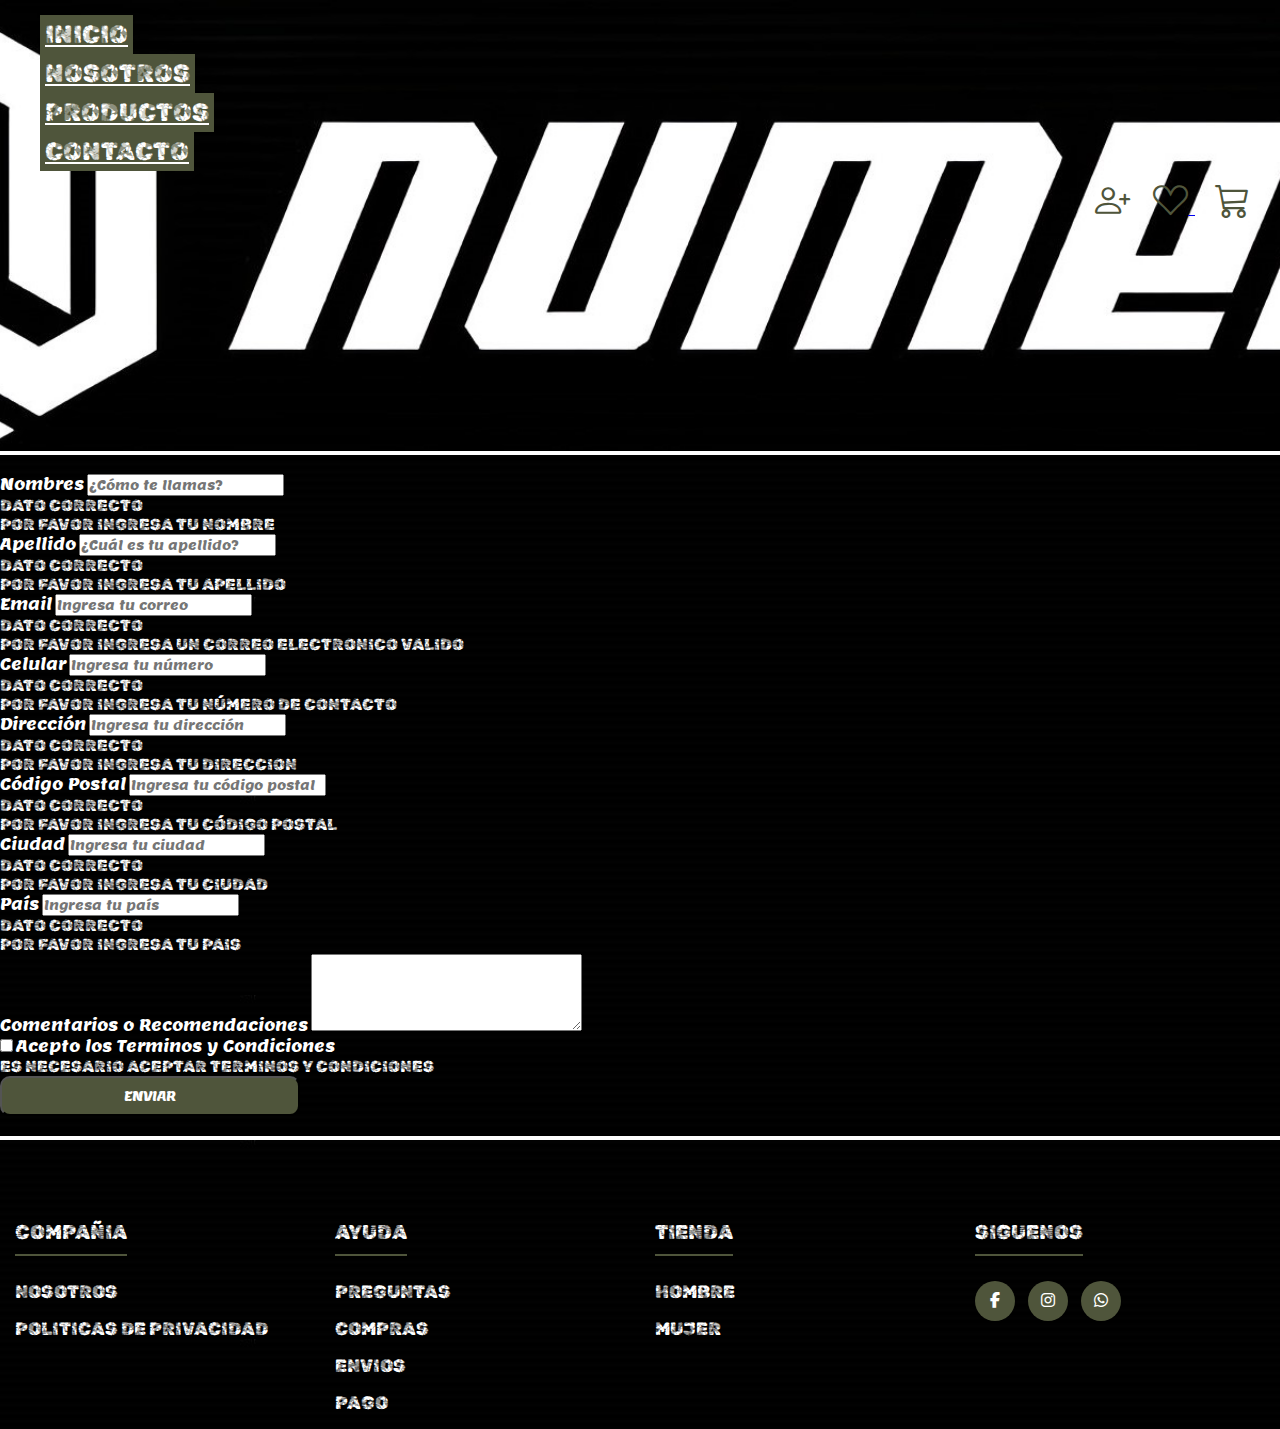
<file: contacto.html>
<!DOCTYPE html>
<html lang="es">

<head>
  <meta charset="UTF-8" />
  <meta name="viewport" content="width=device-width, initial-scale=1.0" />
  <meta name="description" content="Tienda de ropa para deportes de AVENTURA" />
  <meta name="keywords" content="ciclismo, montaña, treking, trail, running" />
  <meta name="author" content="Vicente Nenger" />
  <link href="https://cdn.jsdelivr.net/npm/bootstrap@5.3.2/dist/css/bootstrap.min.css" rel="stylesheet"
    integrity="sha384-T3c6CoIi6uLrA9TneNEoa7RxnatzjcDSCmG1MXxSR1GAsXEV/Dwwykc2MPK8M2HN" crossorigin="anonymous" />
  <link rel="stylesheet" href="css/index.css" />
  <link rel="stylesheet" href="productos.html" />
  <link rel="stylesheet" href="https://cdn.jsdelivr.net/npm/bootstrap-icons@1.11.3/font/bootstrap-icons.min.css" />
  <link rel="stylesheet" href="https://cdnjs.cloudflare.com/ajax/libs/font-awesome/6.2.1/css/all.min.css" />
  <link rel="preconnect" href="https://fonts.googleapis.com" />
  <link rel="preconnect" href="https://fonts.gstatic.com" crossorigin />
  <link href="https://fonts.googleapis.com/css2?family=Rubik+Maps&display=swap" rel="stylesheet" />

  <link href="https://fonts.googleapis.com/css2?family=Lemon&display=swap" rel="stylesheet" />
  <title>CONTACTO</title>
  <link rel="icon" href="imagenes/logo.png" />
</head>

<body class="modoResponsiv form_Contacto">
  <div class="container-fluid contenedor">
    <header>
      <div class="row">
        <div class="col btns-navegacion">
          <ul class="nav nav-pills">
            <li class="nav-item">
              <a class="nav-link inicio-header" aria-current="page" href="index.html">INICIO</a>
            </li>
            <li class="nav-item">
              <a class="nav-link inicio-header" aria-current="page" href="nosotros.html">NOSOTROS</a>
            </li>
            <li class="nav-item">
              <a class="nav-link inicio-header" aria-current="page" href="productos.html">PRODUCTOS</a>
            </li>
            <li class="nav-item">
              <a class="nav-link inicio-header" aria-current="page" href="contacto.html">CONTACTO</a>
            </li>
          </ul>
        </div>
        <div class="col columna-iconos">
          <a href="#" class="btn"><i class="bi bi-person-plus iconos"></i></a>
          <a href="productos.html#pills-contact-tab" class="btn"><i class="bi bi-suit-heart iconos"> </i></a>
          <a href="productos.html#pills-contact-tab" class="btn"><i class="bi bi-cart3 iconos"></i></a>
        </div>
      </div>
      <br /><br /><br /><br /><br /><br /><br /><br /><br /><br /><br /><br />
    </header>
  </div>
  <hr class="hrr" />
  <div class="container">
    <br />
    <form class="row g-3 mt-3 needs-validation" id="form" novalidate action="php/registro.php" method="post">
        <div class="col-6">
          <label for="nameId" class="form-label">Nombres</label>
          <input type="text" class="form-control" id="nameId" placeholder="¿Cómo te llamas?" required>
          <div class="valid-feedback">
            DATO CORRECTO
          </div>
          <div class="invalid-feedback">
            POR FAVOR INGRESA TU NOMBRE
          </div>
        </div>
        <div class="col-6">
          <label for="lastNameId" class="form-label">Apellido</label>
          <input type="text" class="form-control" id="lastNameId" placeholder="¿Cuál es tu apellido?" required>
          <div class="valid-feedback">
            DATO CORRECTO
          </div>
          <div class="invalid-feedback">
            POR FAVOR INGRESA TU APELLIDO
          </div>
        </div>
      <div class="col-6">
        <label for="emailImput" class="form-label">Email</label>
        <input type="email" class="form-control" id="emailImput" placeholder="Ingresa tu correo" required>
        <div class="valid-feedback">
          DATO CORRECTO
        </div>
        <div class="invalid-feedback">
          POR FAVOR INGRESA UN CORREO ELECTRONICO VALIDO
        </div>
      </div>
      <div class="col-6">
        <label for="inputPhone" class="form-label">Celular</label>
        <input type="text" inputmode="numeric" class="form-control" id="inputPhone" placeholder="Ingresa tu número" required>
        <div class="valid-feedback">
          DATO CORRECTO
        </div>
        <div class="invalid-feedback">
          POR FAVOR INGRESA TU NÚMERO DE CONTACTO
        </div>
      </div>

      <!-- <div class="col-6">
        <label for="inputPass" class="form-label">Contraseña</label>
        <input type="password" class="form-control" id="inputPass" placeholder="Ingresa tu contraseña" required>
        <div class="valid-feedback">
          DATO CORRECTO
        </div>
        <div class="invalid-feedback">
          POR FAVOR INGRESA TU CONTRASEÑA
        </div>
      </div> -->

      <div class="col-8">
        <label for="inputAddress" class="form-label">Dirección</label>
        <input type="text" class="form-control" id="inputAddress" placeholder="Ingresa tu dirección" required>
        <div class="valid-feedback">
          DATO CORRECTO
        </div>
        <div class="invalid-feedback">
          POR FAVOR INGRESA TU DIRECCION
        </div>
      </div>
      <div class="col-4">
        <label for="postalCodeInput" class="form-label">Código Postal</label>
        <input type="text" class="form-control" id="postalCodeInput" placeholder="Ingresa tu código postal" required>
        <div class="valid-feedback">
          DATO CORRECTO
        </div>
        <div class="invalid-feedback">
          POR FAVOR INGRESA TU CÓDIGO POSTAL
        </div>
      </div>
      <div class="col-6">
        <label for="cityInput" class="form-label">Ciudad</label>
        <input type="text" class="form-control" id="cityInput" placeholder="Ingresa tu ciudad" required>
        <div class="valid-feedback">
          DATO CORRECTO
        </div>
        <div class="invalid-feedback">
          POR FAVOR INGRESA TU CIUDAD
        </div>
      </div>
      
      <div class="col-6">
        <label for="countryInput" class="form-label">País</label>
        <input type="text" class="form-control" id="countryInput" placeholder="Ingresa tu país" required>
        <div class="valid-feedback">
          DATO CORRECTO
        </div>
        <div class="invalid-feedback">
          POR FAVOR INGRESA TU PAIS
        </div>
      </div>
      <div class="col-12">
        <label for="id-comentario" class="form-label">Comentarios o Recomendaciones</label>
        <textarea class="form-control" name="comentario" id="id-comentario" cols="30" rows="5"></textarea>
      </div>
      <div class="col-12">
        <div class="form-check">
          <input type="checkbox" id="checkTerms" class="form-check-input" required>
          <label for="checkTerms" class="form-check-label">Acepto los Terminos y Condiciones</label>
          <div class="invalid-feedback">
            ES NECESARIO ACEPTAR TERMINOS Y CONDICIONES
          </div>
        </div>
      </div>
      <div class="col-12 text-center efectoBoton">
        <button class="btnRegistro" type="submit" btn>ENVIAR</button>
        <p class="warnings" id="warnings"></p>
      </div>

    </form>
  </div>
  <hr class="hrr" />
  <footer class="footer">
    <div class="container">
      <div class="footer-row">
        <div class="footer-links">
          <h4>COMPAÑIA</h4>
          <ul>
            <li><a href="nosotros.html">NOSOTROS</a></li>
            <li><a href="#">POLITICAS DE PRIVACIDAD</a></li>
          </ul>
        </div>
        <div class="footer-links">
          <h4>AYUDA</h4>
          <ul>
            <li><a href="#">PREGUNTAS</a></li>
            <li><a href="productos.html#pills-contact-tab">COMPRAS</a></li>
            <li><a href="productos.html#pills-contact-tab">ENVIOS</a></li>
            <li><a href="productos.html#pills-contact-tab">PAGO</a></li>
          </ul>
        </div>
        <div class="footer-links">
          <h4>TIENDA</h4>
          <ul>
            <li><a href="productos.html#pills-home">HOMBRE</a></li>
            <li><a href="productos.html#pills-profile">MUJER</a></li>
          </ul>
        </div>
        <div class="footer-links">
          <h4>SIGUENOS</h4>
          <div class="social-link">
            <a href="https://www.facebook.com/profile.php?id=100063864286282&sk=about" target="_blank"><i
                class="fab fa-facebook-f"></i></a>
            <a href="https://www.instagram.com/numer.ec/" target="_blank"><i class="fab fa-instagram"></i></a>
            <a href="https://l.instagram.com/?u=https%3A%2F%2Fwa.me%2Fmessage%2F7Y6NNTHI5RRBN1&e=AT0q6fGFPYic83v6DVnCbpazVDZxyBChgMNSCViIiKbcQ8EnKEE_HDXO6aim-BPTQ4krymWrbzyuv9LQ9hT5iGstEb87url6wVJ1gQ"
              target="_blank"><i class="fab fa-whatsapp"></i></a>
          </div>
        </div>
      </div>
    </div>
  </footer>
  <script src="https://cdn.jsdelivr.net/npm/bootstrap@5.3.2/dist/js/bootstrap.bundle.min.js"
    integrity="sha384-C6RzsynM9kWDrMNeT87bh95OGNyZPhcTNXj1NW7RuBCsyN/o0jlpcV8Qyq46cDfL"
    crossorigin="anonymous"></script>
  <script src="jss/formulario.js"></script>
</body>

</html>
</file>
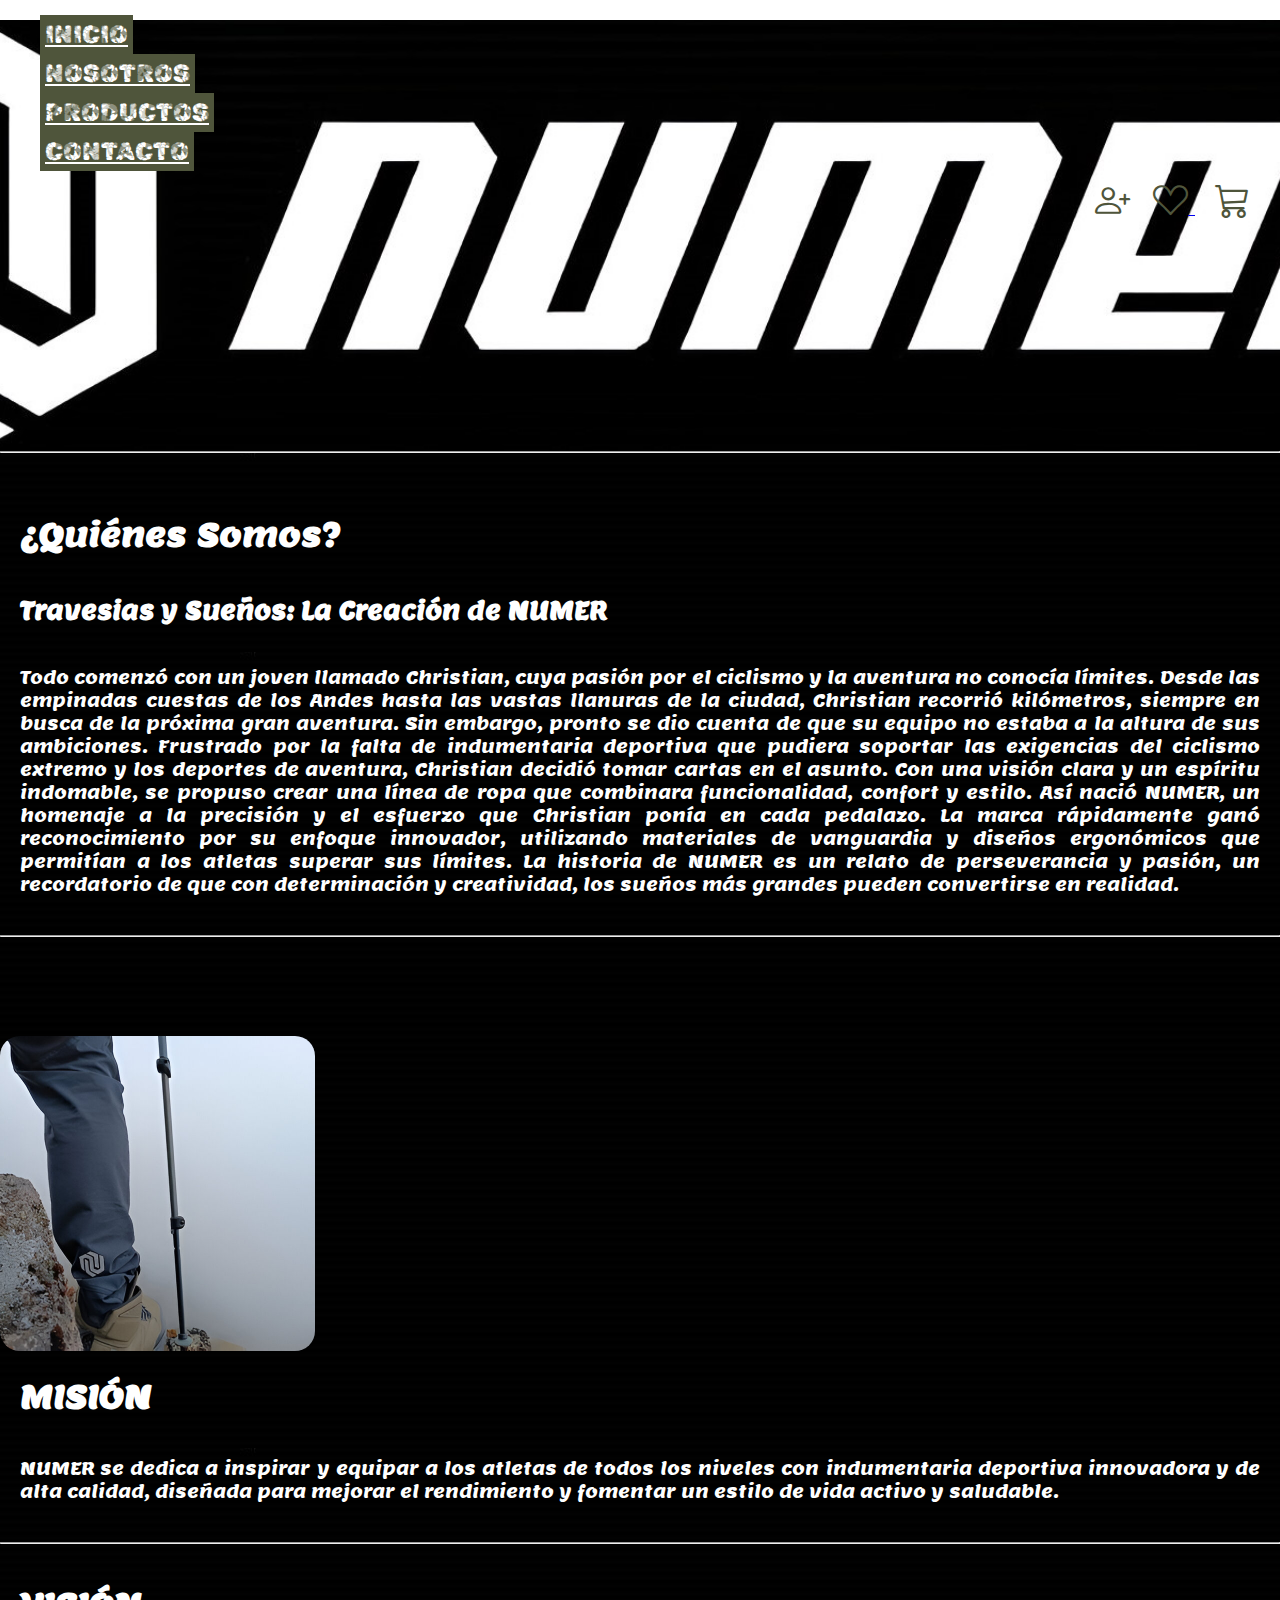
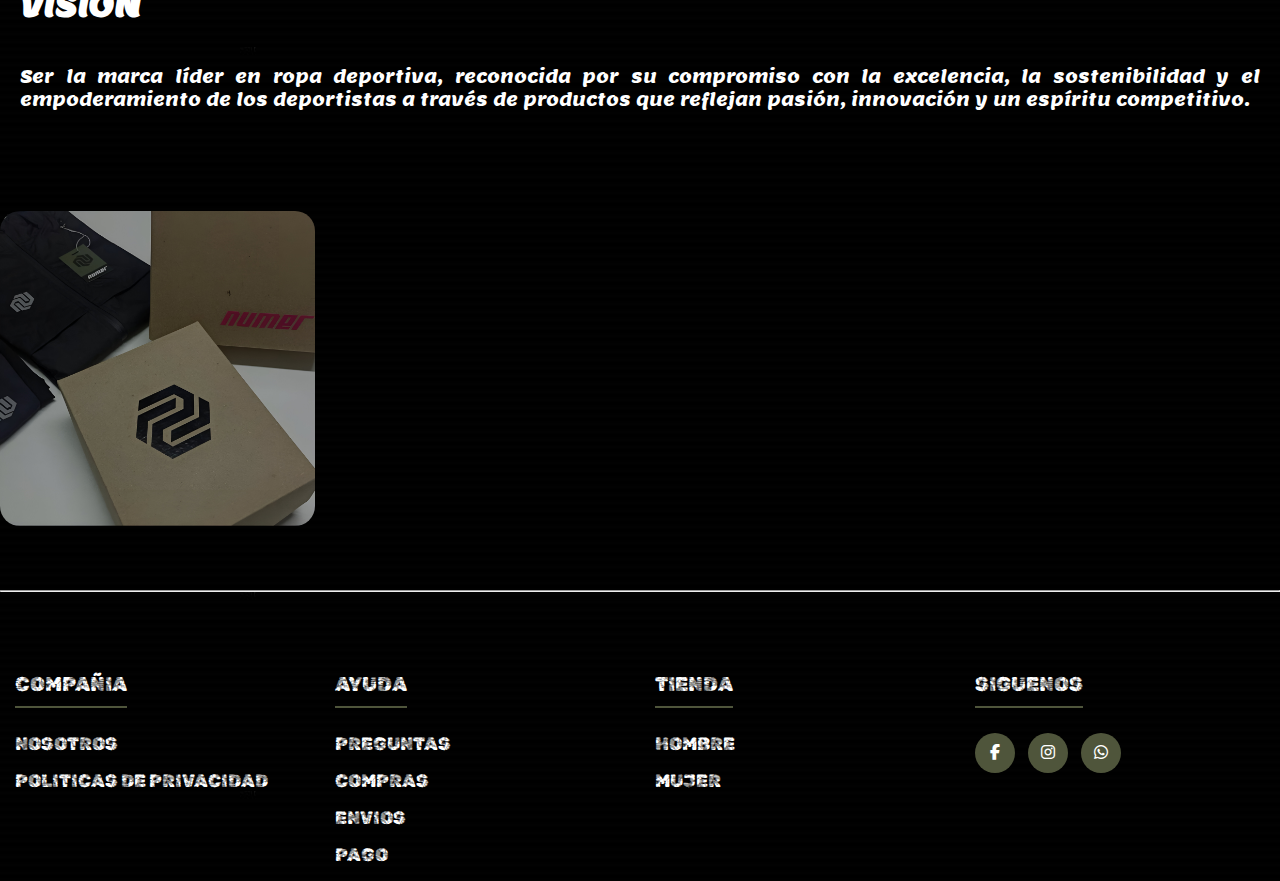
<file: nosotros.html>
<!DOCTYPE html>
<html lang="es">

<head>
    <meta charset="UTF-8" />
    <meta name="viewport" content="width=device-width, initial-scale=1.0" />
    <meta name="description" content="Tienda de ropa para deportes de AVENTURA" />
    <meta name="keywords" content="ciclismo, montaña, treking, trail, running" />
    <meta name="author" content="Vicente Nenger" />
    <link href="https://cdn.jsdelivr.net/npm/bootstrap@5.3.2/dist/css/bootstrap.min.css" rel="stylesheet"
        integrity="sha384-T3c6CoIi6uLrA9TneNEoa7RxnatzjcDSCmG1MXxSR1GAsXEV/Dwwykc2MPK8M2HN" crossorigin="anonymous" />
    <link rel="stylesheet" href="css/index.css" />
    <link rel="stylesheet" href="productos.html">
    <link rel="stylesheet" href="https://cdn.jsdelivr.net/npm/bootstrap-icons@1.11.3/font/bootstrap-icons.min.css" />
    <link rel="stylesheet" href="https://cdnjs.cloudflare.com/ajax/libs/font-awesome/6.2.1/css/all.min.css" />
    <link rel="preconnect" href="https://fonts.googleapis.com" />
    <link rel="preconnect" href="https://fonts.gstatic.com" crossorigin />
    <link href="https://fonts.googleapis.com/css2?family=Rubik+Maps&display=swap" rel="stylesheet" />

    <link href="https://fonts.googleapis.com/css2?family=Lemon&display=swap" rel="stylesheet" />
    <title>NOSOTROS</title>
    <link rel="icon" href="imagenes/logo.png">
</head>

<body>
    <div class="container-fluid contenedor">
        <header>
            <div class="row">
                <div class="col btns-navegacion">
                    <ul class="nav nav-pills">
                        <li class="nav-item">
                            <a class="nav-link inicio-header" aria-current="page" href="index.html">INICIO</a>
                        </li>
                        <li class="nav-item">
                            <a class="nav-link inicio-header" aria-current="page" href="nosotros.html">NOSOTROS</a>
                        </li>
                        <li class="nav-item">
                            <a class="nav-link inicio-header" aria-current="page" href="productos.html">PRODUCTOS</a>
                        </li>
                        <li class="nav-item">
                            <a class="nav-link inicio-header" aria-current="page" href="contacto.html">CONTACTO</a>
                        </li>
                    </ul>
                </div>
                <div class="col columna-iconos">
                    <a href="#" class="btn"><i class="bi bi-person-plus iconos"></i></a>
                    <a href="productos.html#pills-contact-tab" class="btn"><i class="bi bi-suit-heart iconos"> </i></a>
                    <a href="productos.html#pills-contact-tab" class="btn"><i class="bi bi-cart3 iconos"></i></a>
                </div>
            </div>
            <br /><br /><br /><br /><br /><br /><br /><br /><br /><br /><br /><br>
        </header>
    </div>
    <hr />
    <section class="nosotros" style="color: white">
        <h1 class="text-center  textohistoria" style="padding-top:60px;">¿Quiénes Somos?</h1>
        <div class="container misionvision">
            <div class="row">
                <div class="col-12">
                    <h2 class="textohistoria">
                        Travesias y Sueños: La Creación de NUMER
                    </h2>

                    <p style="font-size: 18px; text-align: justify" class="textohistoria">
                        Todo comenzó con un joven llamado Christian, cuya pasión por el
                        ciclismo y la aventura no conocía límites. Desde las empinadas
                        cuestas de los Andes hasta las vastas llanuras de la ciudad,
                        Christian recorrió kilómetros, siempre en busca de la próxima gran
                        aventura. Sin embargo, pronto se dio cuenta de que su equipo no
                        estaba a la altura de sus ambiciones. Frustrado por la falta de
                        indumentaria deportiva que pudiera soportar las exigencias del
                        ciclismo extremo y los deportes de aventura, Christian decidió
                        tomar cartas en el asunto. Con una visión clara y un espíritu
                        indomable, se propuso crear una línea de ropa que combinara
                        funcionalidad, confort y estilo. Así nació NUMER, un homenaje a la
                        precisión y el esfuerzo que Christian ponía en cada pedalazo. La
                        marca rápidamente ganó reconocimiento por su enfoque innovador,
                        utilizando materiales de vanguardia y diseños ergonómicos que
                        permitían a los atletas superar sus límites. La historia de NUMER
                        es un relato de perseverancia y pasión, un recordatorio de que con
                        determinación y creatividad, los sueños más grandes pueden
                        convertirse en realidad.
                    </p>
                </div>
            </div>
        </div>
        <br />
        <hr style="color: white;" /><br />
        <section class="container misionvision">
            <div class="row">
                <div class="col-4">
                    <img class="img-fluid imagenesnosotros" src="imagenes/img13.jpeg" alt="img" width="315"
                        height="315">
                </div>
                <div class="col-8">
                    <h1 class="text-center textohistoria">MISIÓN</h1>
                    <p style="font-size: 18px; text-align: justify" class="textohistoria">
                        NUMER se dedica a inspirar y equipar a los atletas de todos los
                        niveles con indumentaria deportiva innovadora y de alta calidad,
                        diseñada para mejorar el rendimiento y fomentar un estilo de vida
                        activo y saludable.
                    </p>
                </div>
            </div>
            <br />
            <hr style="color: white;" /><br />
            <div class="row" style="padding-bottom:60px;">
                <div class="col-8">
                    <h1 class="text-center  textohistoria">VISIÓN</h1>
                    <p style="font-size: 18px; text-align: justify" class="textohistoria">
                        Ser la marca líder en ropa deportiva, reconocida por su compromiso
                        con la excelencia, la sostenibilidad y el empoderamiento de los
                        deportistas a través de productos que reflejan pasión, innovación
                        y un espíritu competitivo.
                    </p>
                </div>
                <div class="col-4">
                    <img class=" img-fluid imagenesnosotros" src="imagenes/img15.jpeg" alt="img" width="315"
                        height="315">
                </div>
            </div>
        </section>
    </section>

    <hr />
    <footer class="footer">
        <div class="container">
            <div class="footer-row">
                <div class="footer-links">
                    <h4>COMPAÑIA</h4>
                    <ul>
                        <li><a href="nosotros.html">NOSOTROS</a></li>
                        <li><a href="#">POLITICAS DE PRIVACIDAD</a></li>
                    </ul>
                </div>
                <div class="footer-links">
                    <h4>AYUDA</h4>
                    <ul>
                        <li><a href="#">PREGUNTAS</a></li>
                        <li><a href="productos.html#pills-contact-tab">COMPRAS</a></li>
                        <li><a href="productos.html#pills-contact-tab">ENVIOS</a></li>
                        <li><a href="productos.html#pills-contact-tab">PAGO</a></li>
                    </ul>
                </div>
                <div class="footer-links">
                    <h4>TIENDA</h4>
                    <ul>
                        <li><a href="productos.html#pills-home">HOMBRE</a></li>
                        <li><a href="productos.html#pills-profile">MUJER</a></li>
                    </ul>
                </div>
                <div class="footer-links">
                    <h4>SIGUENOS</h4>
                    <div class="social-link">
                        <a href="https://www.facebook.com/profile.php?id=100063864286282&sk=about" target="_blank"><i
                                class="fab fa-facebook-f"></i></a>
                        <a href="https://www.instagram.com/numer.ec/" target="_blank"><i
                                class="fab fa-instagram"></i></a>
                        <a href="https://l.instagram.com/?u=https%3A%2F%2Fwa.me%2Fmessage%2F7Y6NNTHI5RRBN1&e=AT0q6fGFPYic83v6DVnCbpazVDZxyBChgMNSCViIiKbcQ8EnKEE_HDXO6aim-BPTQ4krymWrbzyuv9LQ9hT5iGstEb87url6wVJ1gQ"
                            target="_blank"><i class="fab fa-whatsapp"></i></a>
                    </div>
                </div>
            </div>
        </div>
    </footer>
    <script src="https://cdn.jsdelivr.net/npm/bootstrap@5.3.2/dist/js/bootstrap.bundle.min.js"
        integrity="sha384-C6RzsynM9kWDrMNeT87bh95OGNyZPhcTNXj1NW7RuBCsyN/o0jlpcV8Qyq46cDfL"
        crossorigin="anonymous"></script>
</body>

</html>
</file>
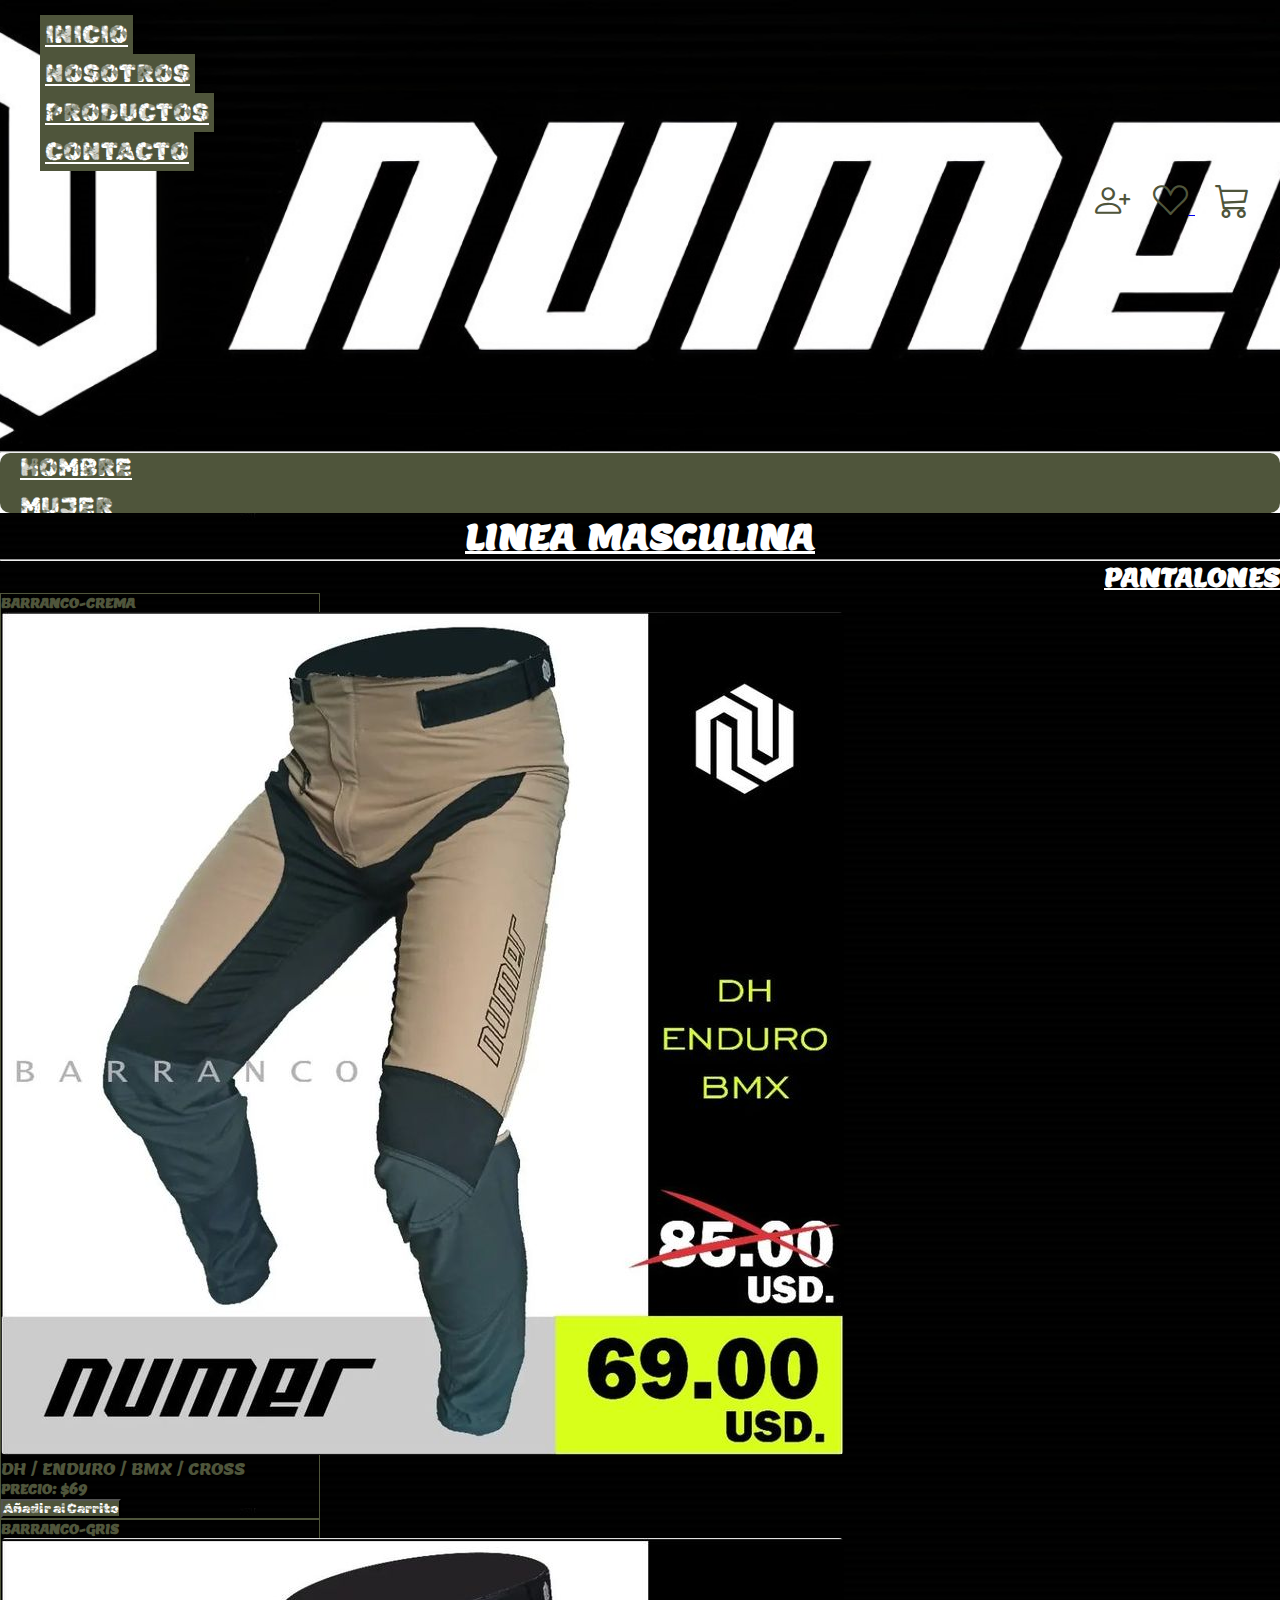
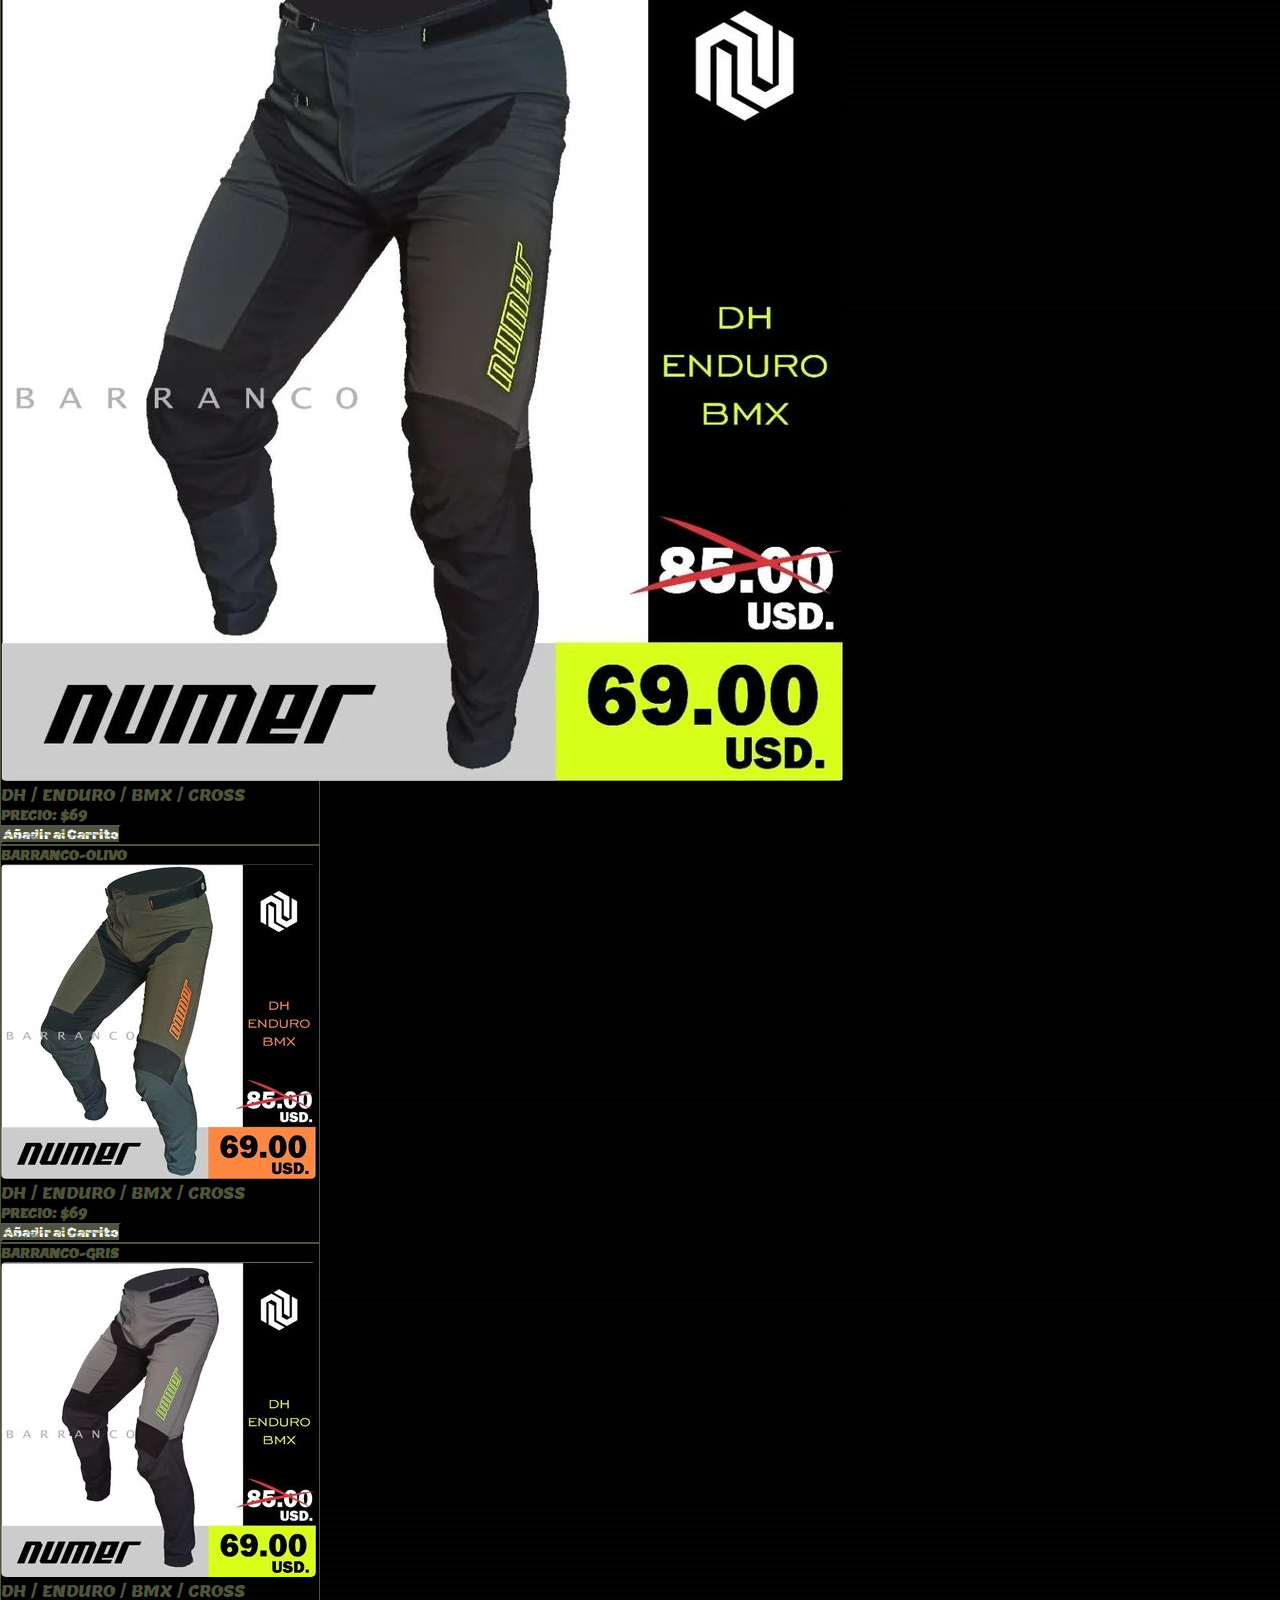
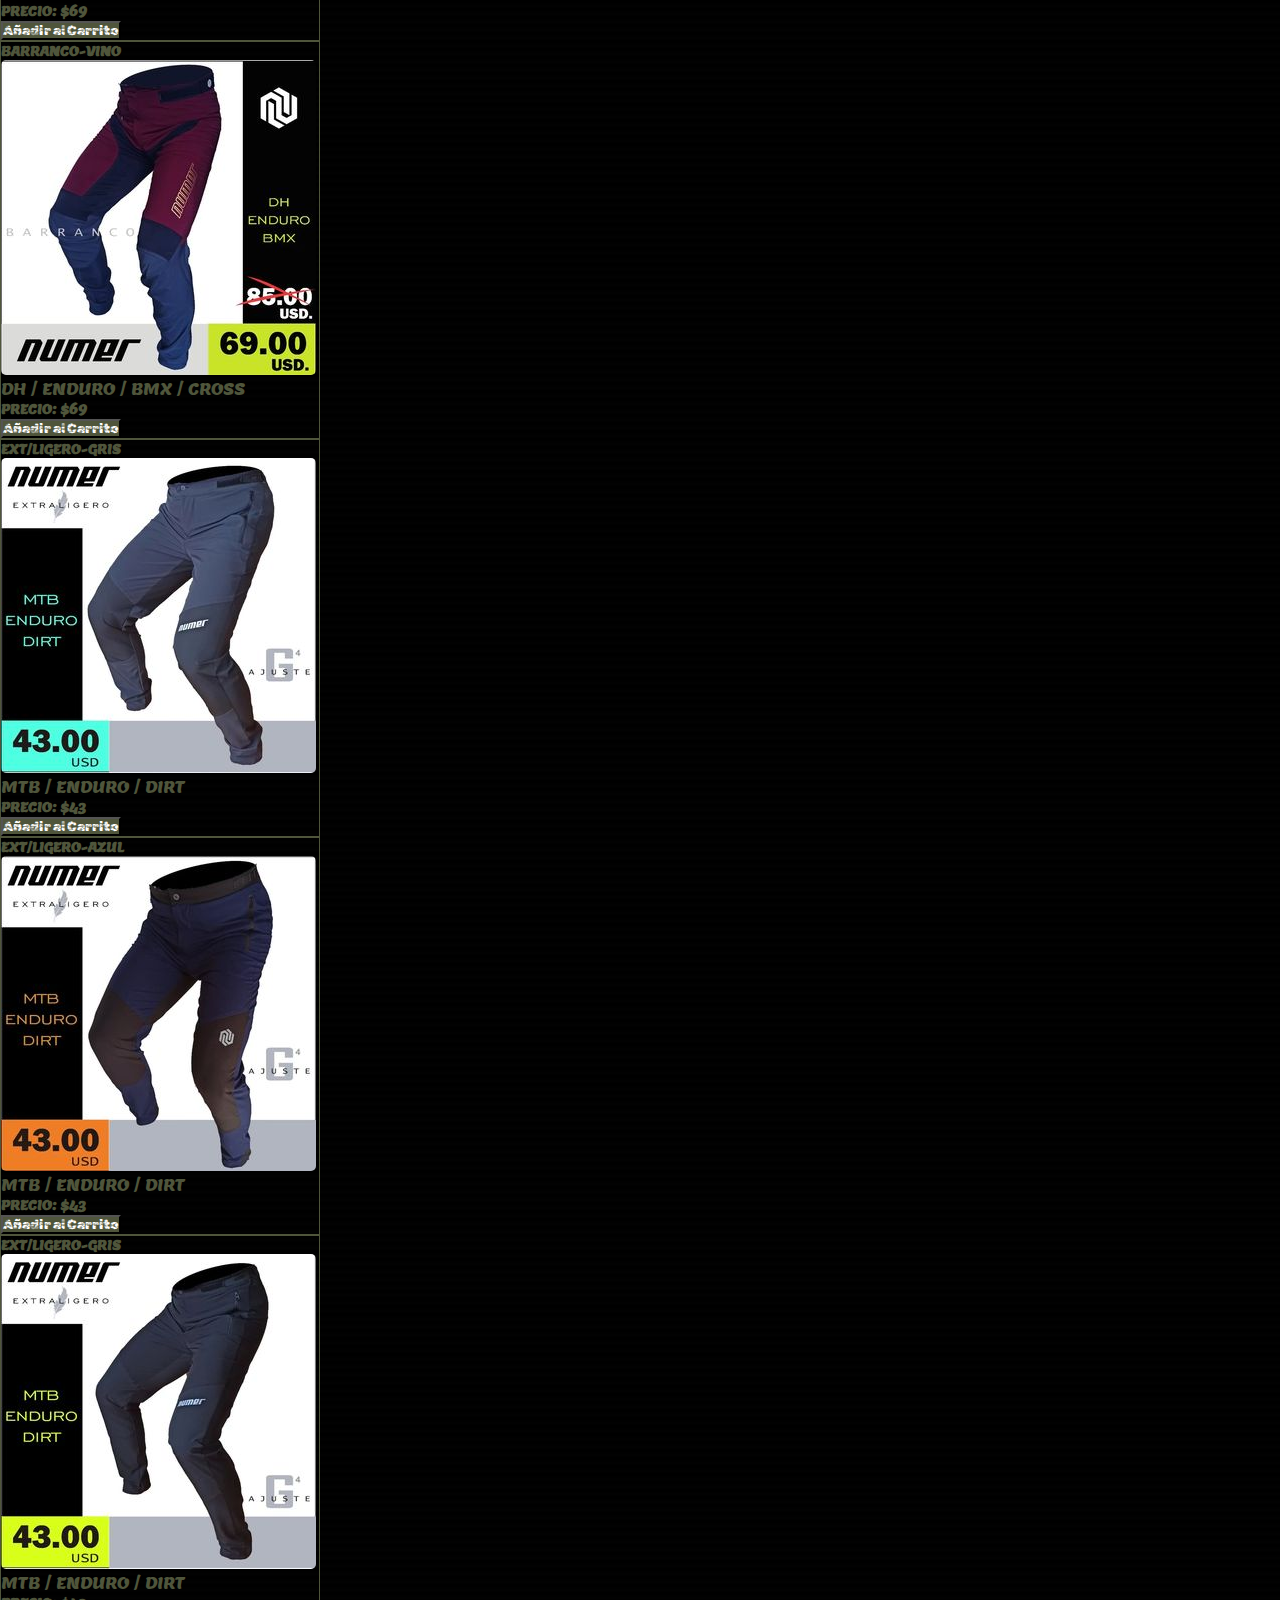
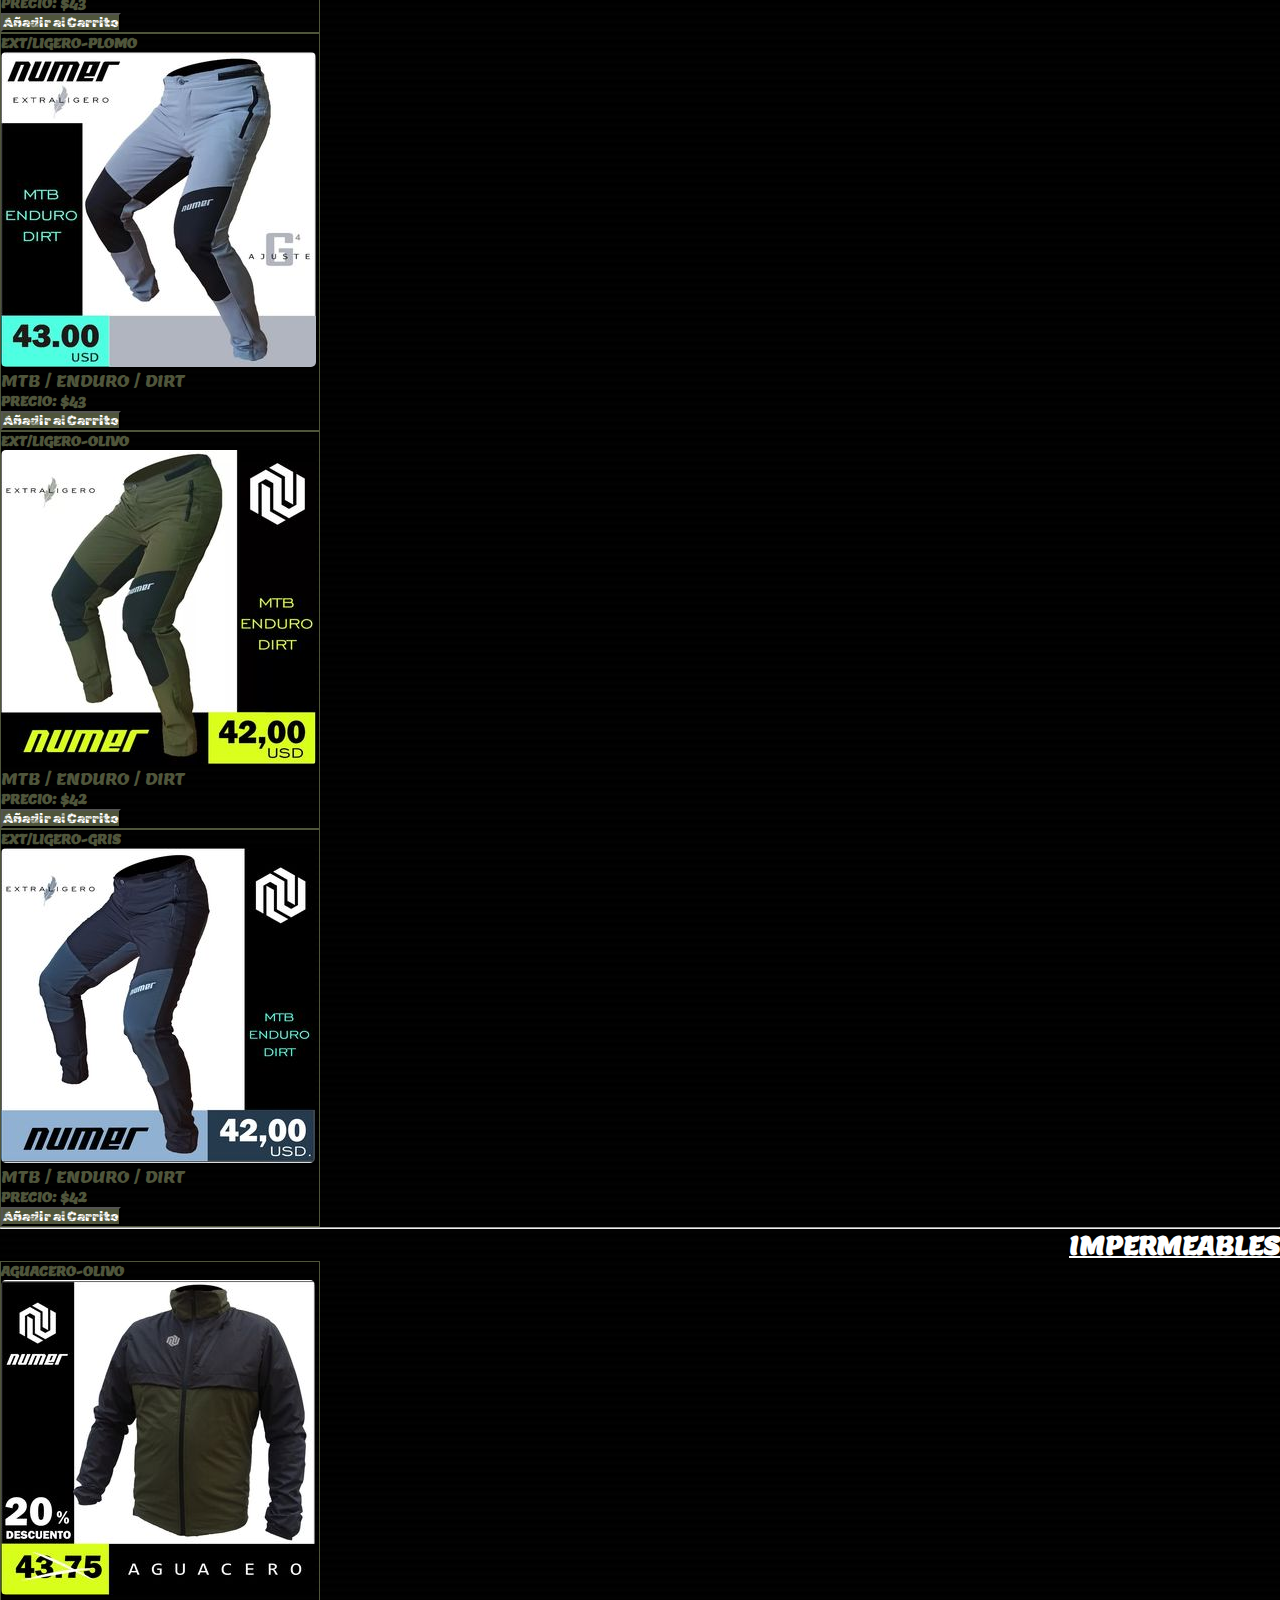
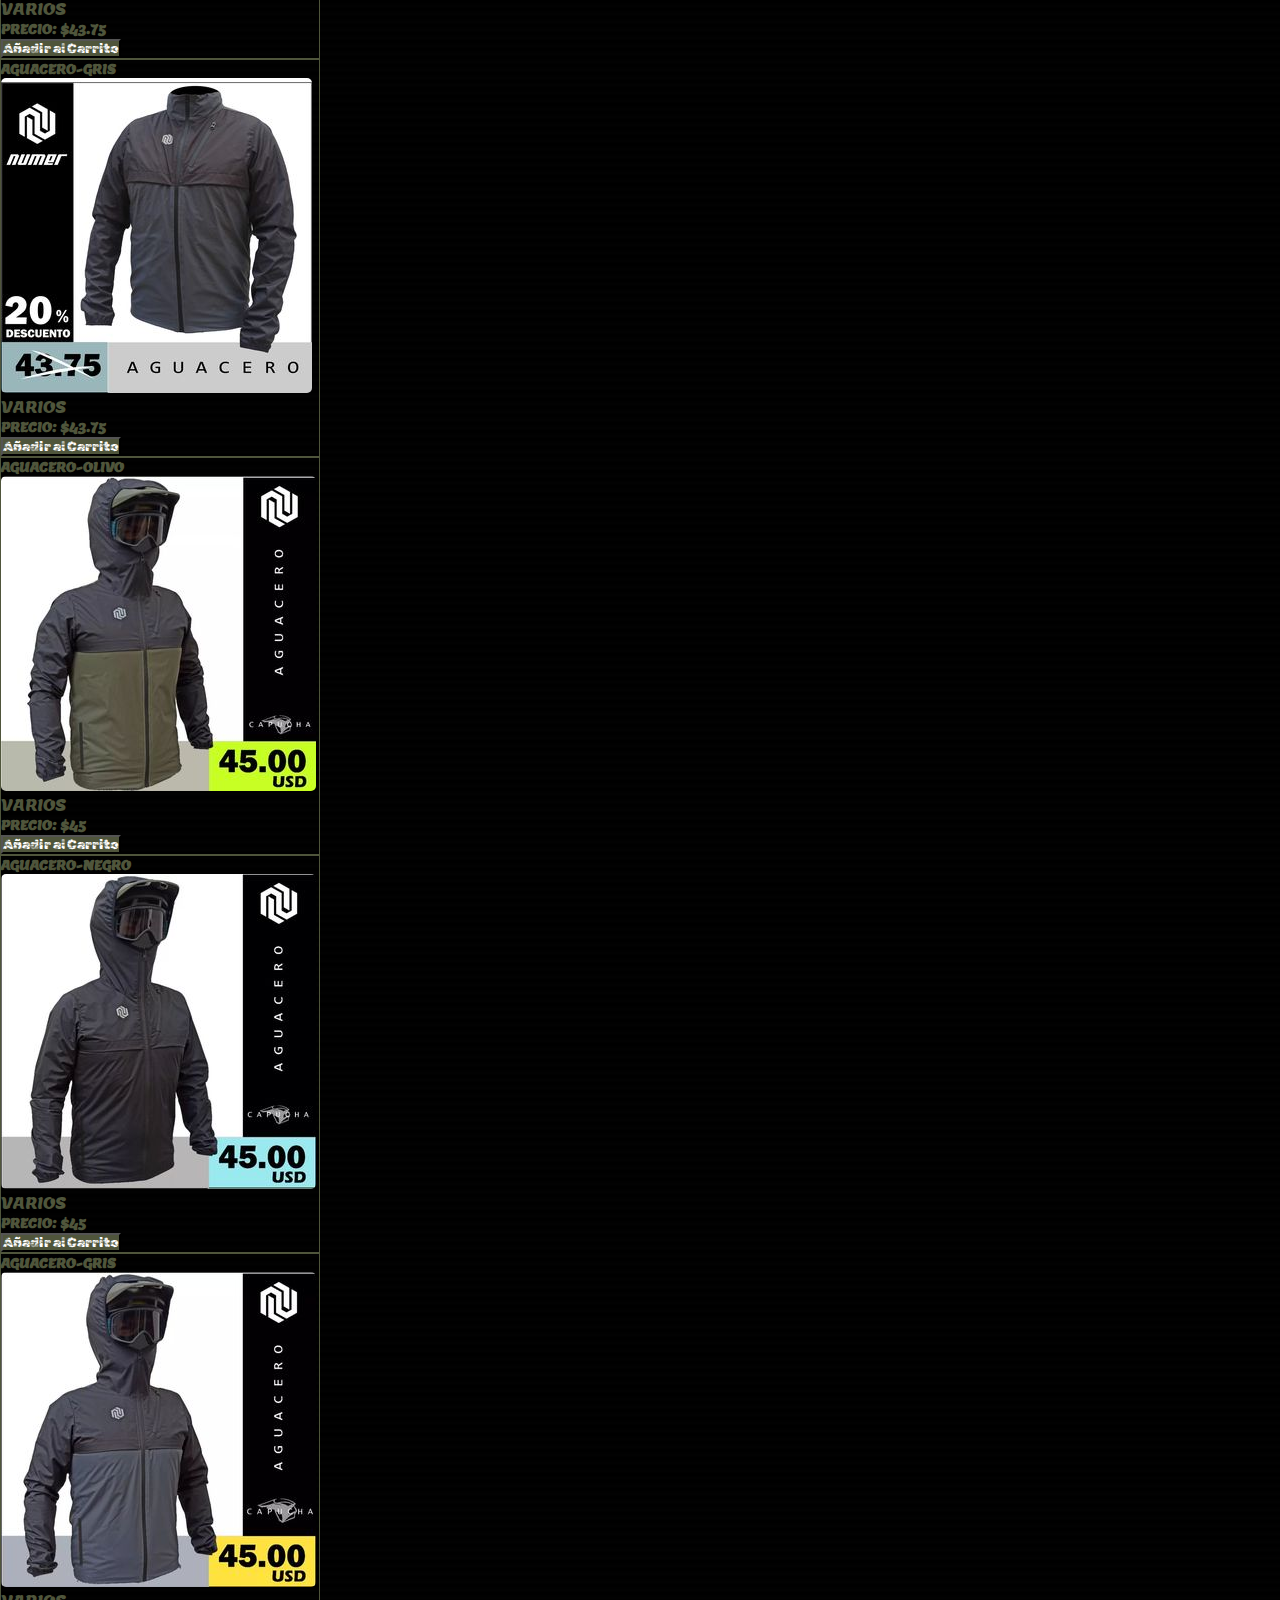
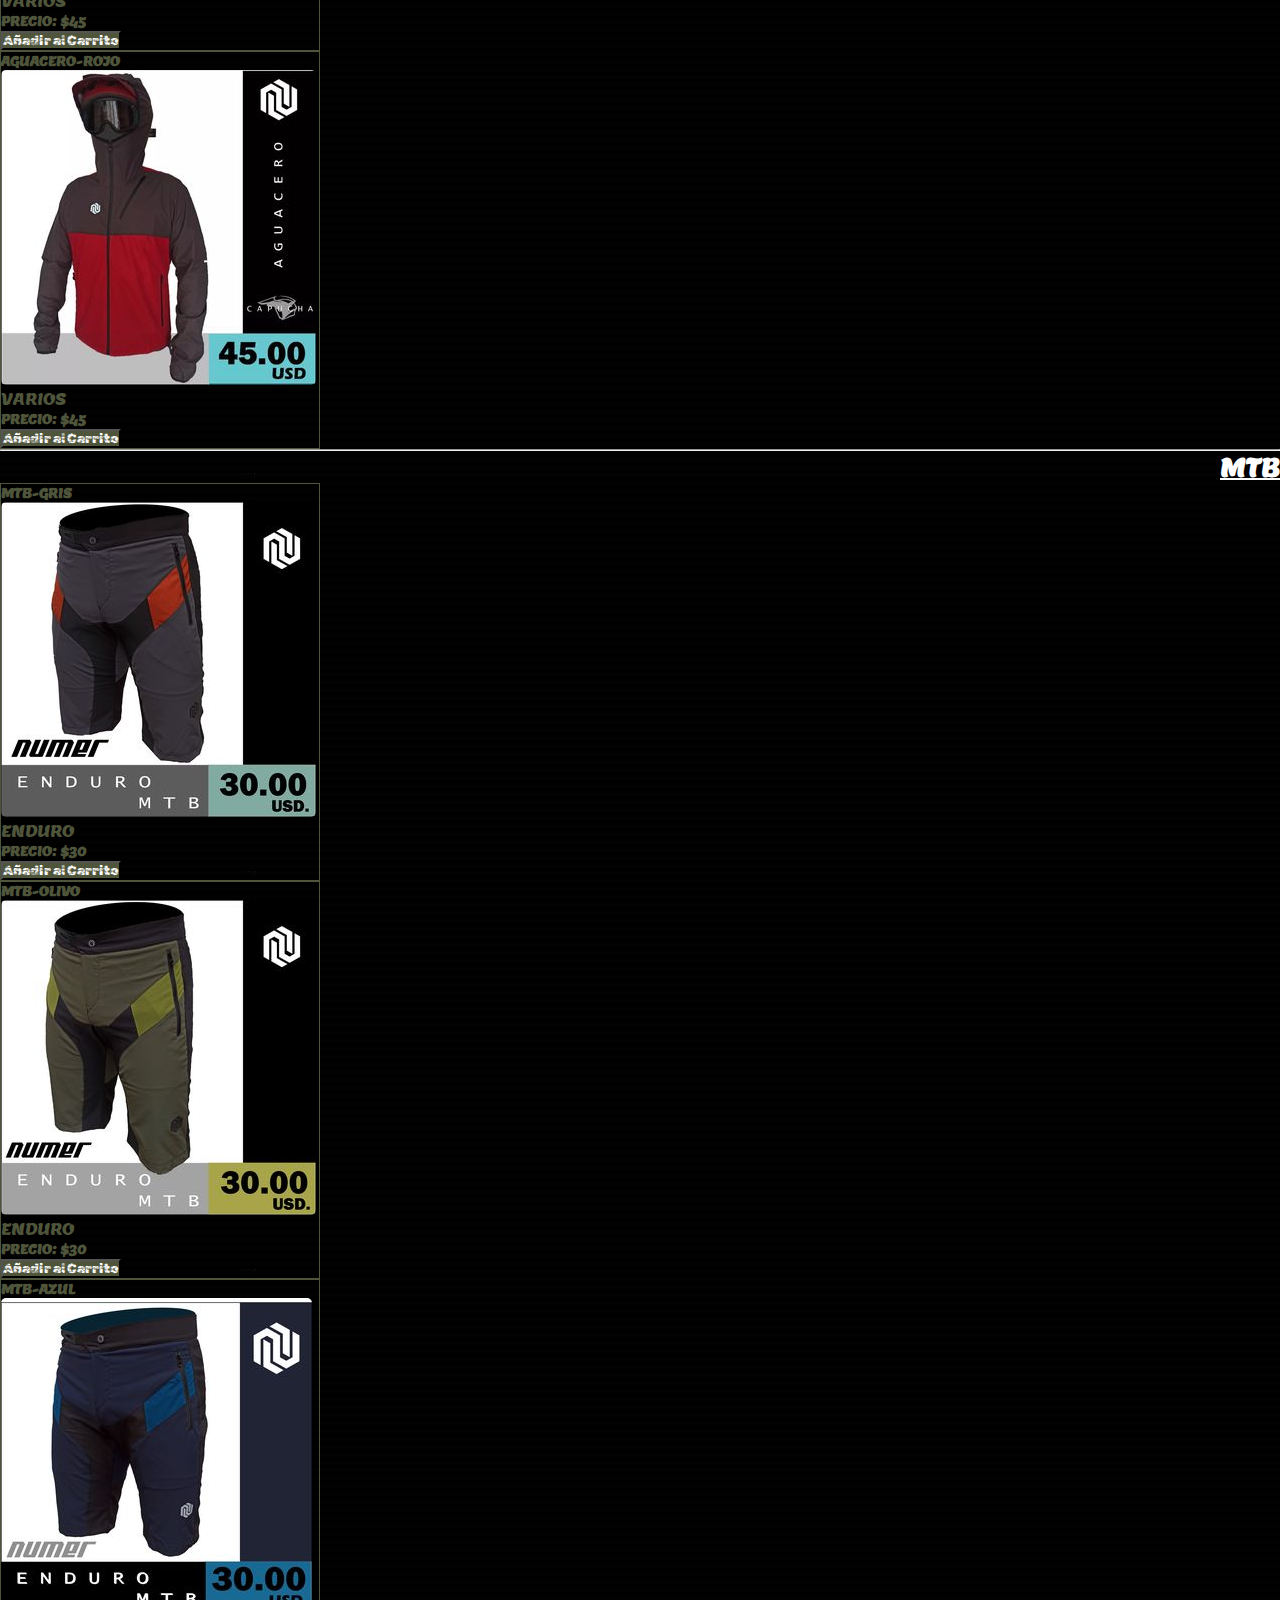
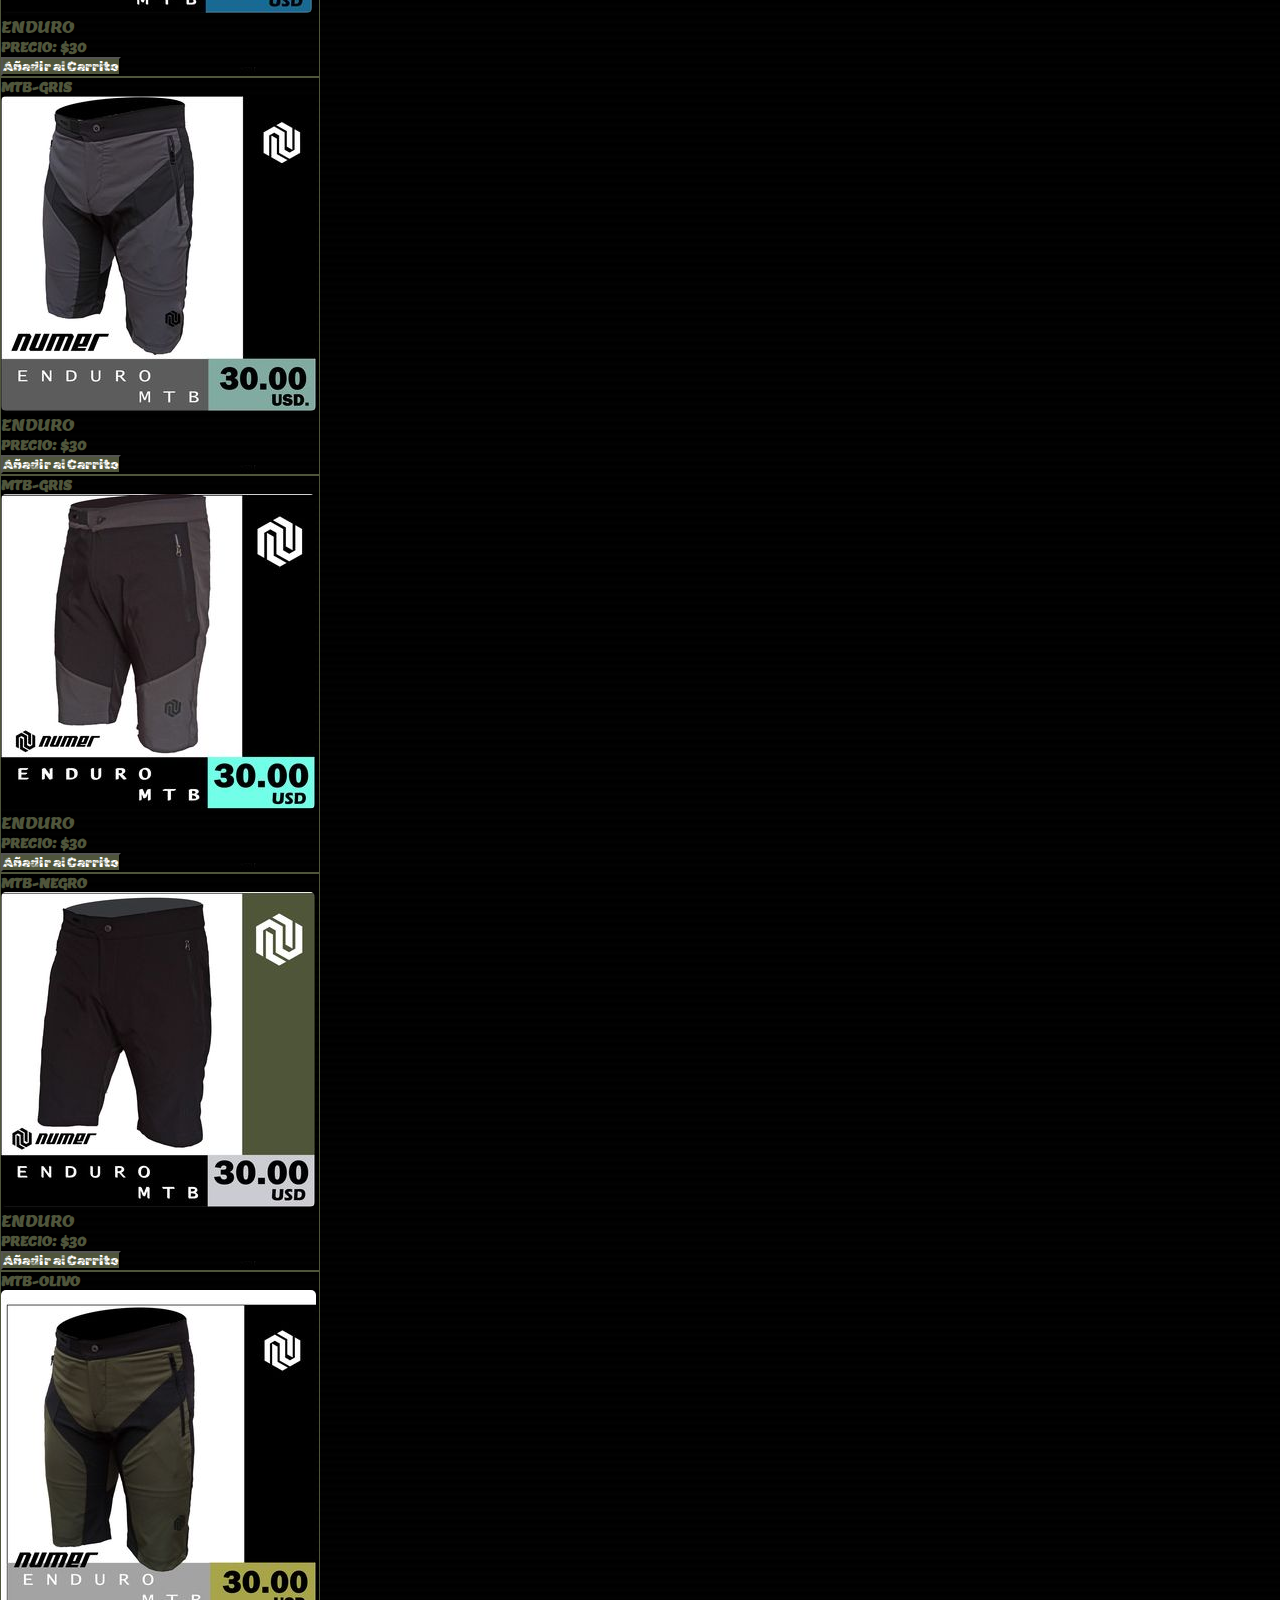
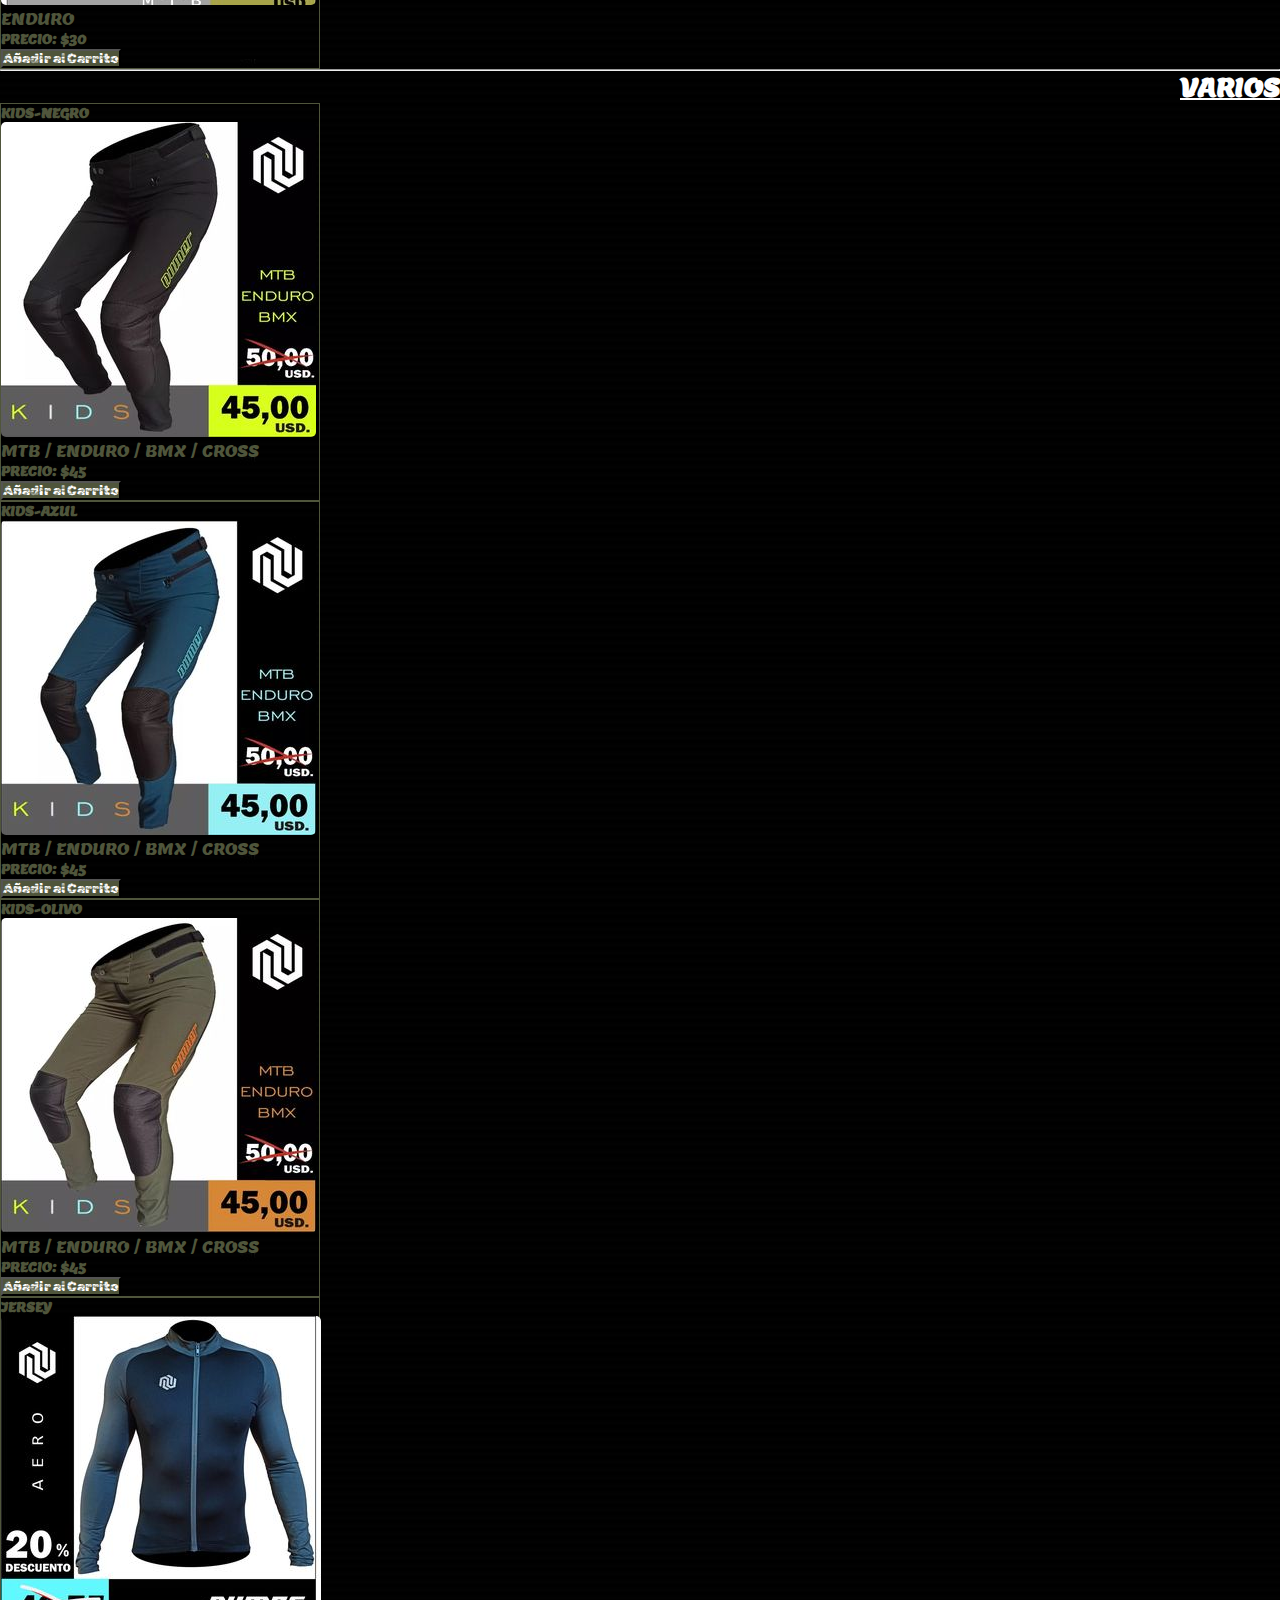
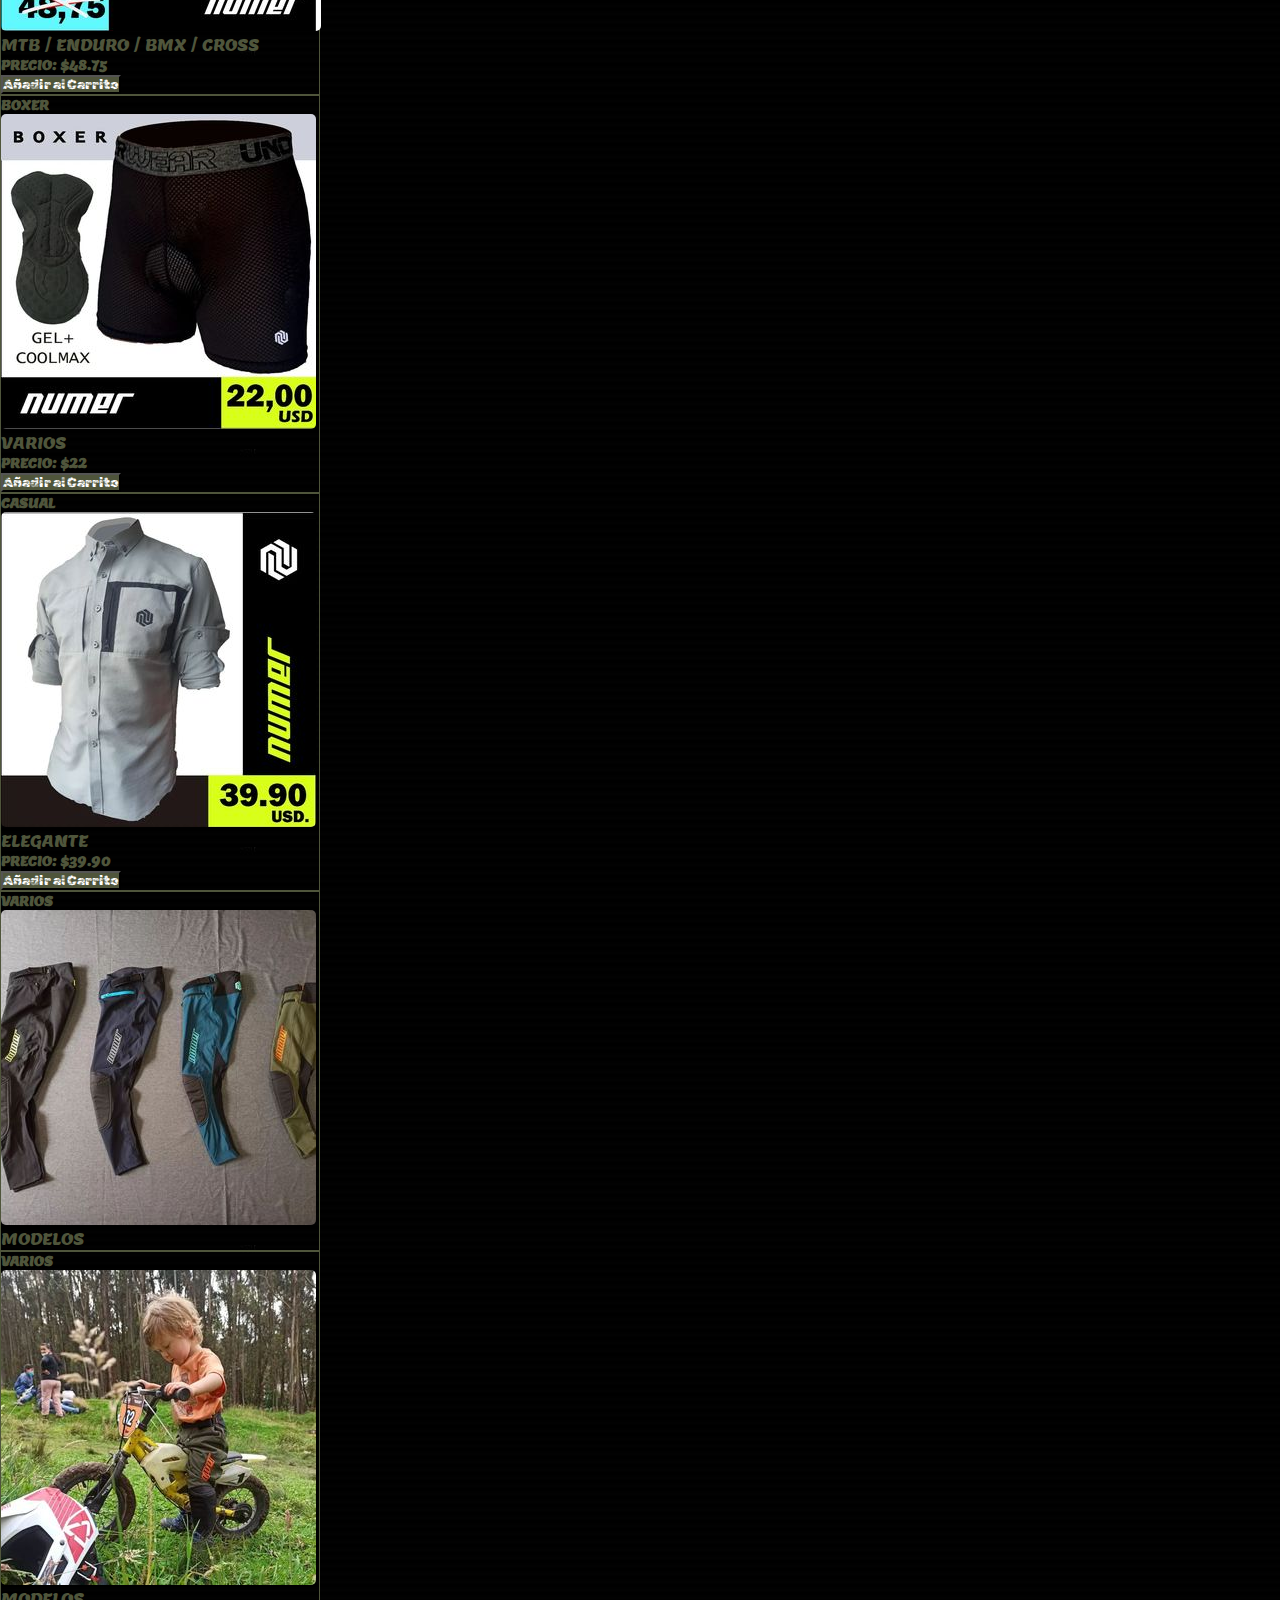
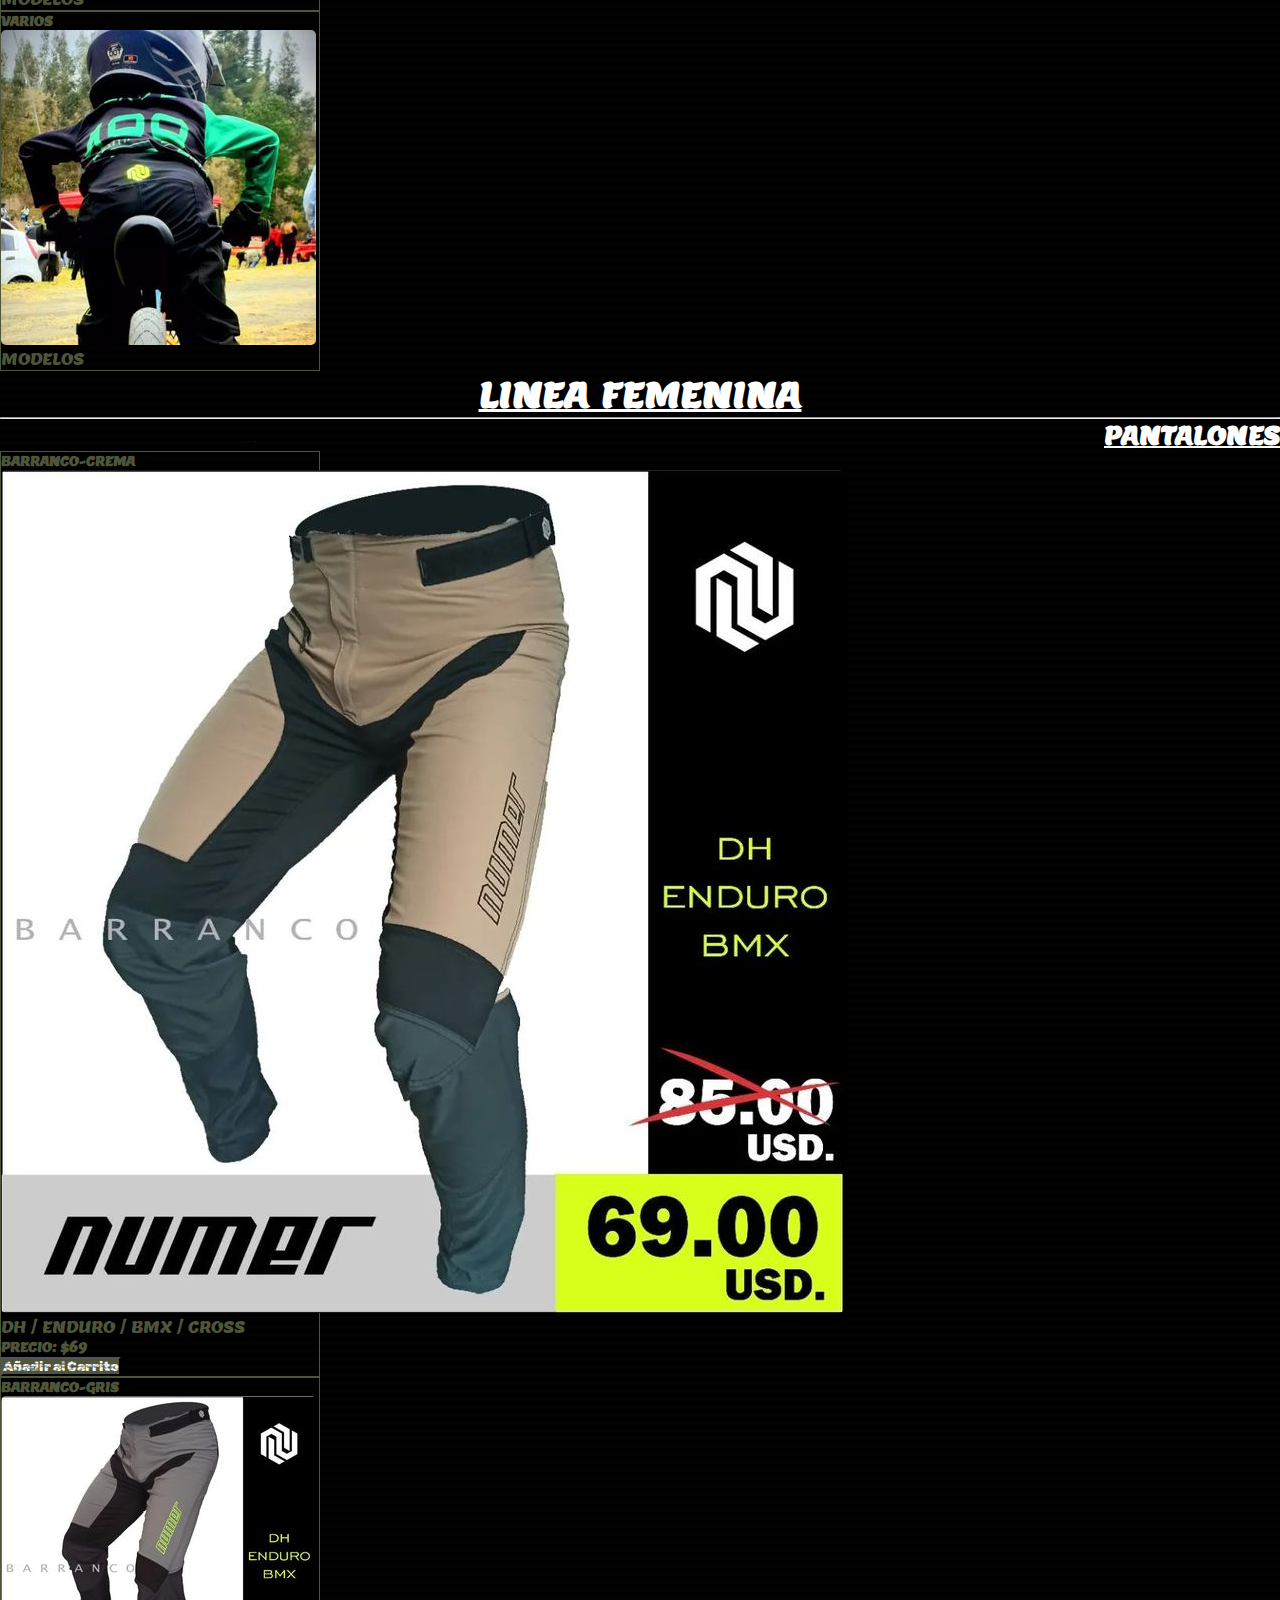
<file: productos.html>
<!DOCTYPE html>
<html lang="es">

<head>
  <meta charset="UTF-8" />
  <meta name="viewport" content="width=device-width, initial-scale=1.0" />
  <meta name="description" content="Tienda de ropa para deportes de AVENTURA" />
  <meta name="keywords" content="ciclismo, montaña, treking, trail, running" />
  <meta name="author" content="Vicente Nenger" />
  <link href="https://cdn.jsdelivr.net/npm/bootstrap@5.3.2/dist/css/bootstrap.min.css" rel="stylesheet"
    integrity="sha384-T3c6CoIi6uLrA9TneNEoa7RxnatzjcDSCmG1MXxSR1GAsXEV/Dwwykc2MPK8M2HN" crossorigin="anonymous" />
  <link rel="stylesheet" href="css/index.css" />
  <link rel="stylesheet" href="fuentes/ThunderboldDemo.otf" />
  <link rel="stylesheet" href="https://cdn.jsdelivr.net/npm/bootstrap-icons@1.11.3/font/bootstrap-icons.min.css" />
  <link rel="stylesheet" href="https://cdnjs.cloudflare.com/ajax/libs/font-awesome/6.2.1/css/all.min.css" />
  <link rel="preconnect" href="https://fonts.googleapis.com" />
  <link rel="preconnect" href="https://fonts.gstatic.com" crossorigin />
  <link href="https://fonts.googleapis.com/css2?family=Rubik+Maps&display=swap" rel="stylesheet" />


  <link href="https://fonts.googleapis.com/css2?family=Lemon&display=swap" rel="stylesheet" />
  <title>TIENDA</title>
  <link rel="icon" href="imagenes/logo.png">
</head>

<body class="modoResponsiv ">
  <div class="container-fluid contenedor ">
    <header>
      <div class="row">
        <div class="col btns-navegacion">
          <ul class="nav nav-pills ">
            <li class="nav-item">
              <a class="nav-link inicio-header" aria-current="page" href="index.html">INICIO</a>
            </li>
            <li class="nav-item">
              <a class="nav-link inicio-header" aria-current="page" href="nosotros.html">NOSOTROS</a>
            </li>
            <li class="nav-item">
              <a class="nav-link inicio-header" aria-current="page" href="productos.html">PRODUCTOS</a>
            </li>
            <li class="nav-item">
              <a class="nav-link inicio-header" aria-current="page" href="contacto.html">CONTACTO</a>
            </li>
          </ul>
        </div>
        <div class="col columna-iconos">
          <a href="#" class="btn"><i class="bi bi-person-plus iconos"></i></a>
          <a href="#" class="btn"><i class="bi bi-suit-heart iconos"> </i></a>
          <a href="#pills-contact-tab" class="btn"><i class="bi bi-cart3 iconos"></i></a>
        </div>
      </div>
      <br /><br /><br /><br /><br /><br /><br /><br /><br /><br /><br /><br>
    </header>
  </div>
  <hr />
  <!--CATALOGO DE PRODUCTOS-->
  <!--position-sticky (atributo para poner estatica la barra)-->
  <main class="container top-0 position-sticky navegacionTienda">
    <ul class="nav mb-3 py-3 container text-center" id="pills-tab" role="tablist">
      <li class="nav-item" role="presentation">
        <a class="nav-link active barra-tienda" id="pills-home-tab" data-bs-toggle="pill" data-bs-target="#pills-home"
          type="button" role="tab" aria-controls="pills-home" aria-selected="true">HOMBRE</a>
      </li>
      <li class="nav-item" role="presentation">
        <a class="nav-link barra-tienda" id="pills-profile-tab" data-bs-toggle="pill" data-bs-target="#pills-profile"
          type="button" role="tab" aria-controls="pills-profile" aria-selected="false">MUJER</a>
      </li>
      <li class="nav-item " role="presentation">
        <a class="nav-link barra-tienda" id="pills-contact-tab" data-bs-toggle="pill" data-bs-target="#pills-contact"
          type="button" role="tab" aria-controls="pills-contact" aria-selected="false">CARRITO</a>
      </li>
    </ul>
  </main>
  <main class="alert container position-sticky top-0 text-center hide"
    style="font-size: 20px; color: white; background-color: rgb(79, 85, 59);" role="alert">
    ¡AÑADISTE UN NUEVO PRODUCTO AL CARRITO!
  </main>
  <main class="alert container position-sticky top-0 text-center remove"
    style="font-size: 20px; color: white; background-color: rgb(125, 123, 123);" role="alert">
    ¡ELIMINASTE UN PRODUCTO!
  </main>
  <section id="seccionProductos">
    <div class="tab-content" id="pills-tabContent">
      <div class="tab-pane fade show active container" id="pills-home" role="tabpanel" aria-labelledby="pills-home-tab"
        tabindex="0">
        <h2 class="h4 m-4 ">LINEA MASCULINA</h2>
        <hr>
        <h3 class="h3 m-4 ">PANTALONES</h3>
        <div class="row row-cols-sm-1 row-cols-md-2 row-cols-lg-3 row-cols-xl-4">
          <div class="col d-flex justify-content-center mb-4">
            <div class="tarjeta shadow mb-1 rounded" style="width: 20rem; border: 1px solid rgb(79, 85, 59);">
              <h5 class="card-title pt-2 text-center">BARRANCO-CREMA</h5>
              <img src="imagenes/productos/masculino/barranco/img1.jpg" class="card-img-top" alt="img1"
                style="border: rgb(79, 85, 59); border-radius: 5px;">
              <div class="card-body">
                <p class="card-text  text-center">DH / ENDURO / BMX / CROSS</p>
                <h5 class="precio text-center">PRECIO: $<span class="precio">69</span></h5>
                <div class="d-grid gap-2">
                  <button id="btnAñadirCarrito" class="btn button"
                    style="color: white; background-color:  rgb(79, 85, 59);">Añadir al Carrito</button>
                </div>
              </div>
            </div>
          </div>
          <div class="col d-flex justify-content-center mb-4">
            <div class="tarjeta shadow mb-1 rounded" style="width: 20rem; border: 1px solid rgb(79, 85, 59);">
              <h5 class="card-title pt-2 text-center">BARRANCO-GRIS</h5>
              <img src="imagenes/productos/masculino/barranco/img2.jpg" class="card-img-top" alt="img2"
                style="border: rgb(79, 85, 59); border-radius: 5px;">
              <div class="card-body">
                <p class="card-text  text-center">DH / ENDURO / BMX / CROSS</p>
                <h5 class="precio text-center">PRECIO: $<span class="precio">69</span></h5>
                <div class="d-grid gap-2">
                  <button id="btnAñadirCarrito" class="btn button"
                    style="color: white; background-color:  rgb(79, 85, 59);">Añadir al Carrito</button>
                </div>
              </div>
            </div>
          </div>
          <div class="col d-flex justify-content-center mb-4">
            <div class="tarjeta shadow mb-1 rounded" style="width: 20rem; border: 1px solid rgb(79, 85, 59);">
              <h5 class="card-title pt-2 text-center">BARRANCO-OLIVO</h5>
              <img src="imagenes/productos/masculino/barranco/img3.jpg" class="card-img-top" alt="img2"
                style="border: rgb(79, 85, 59); border-radius: 5px;">
              <div class="card-body">
                <p class="card-text  text-center">DH / ENDURO / BMX / CROSS</p>
                <h5 class="precio text-center">PRECIO: $<span class="precio">69</span></h5>
                <div class="d-grid gap-2">
                  <button id="btnAñadirCarrito" class="btn button"
                    style="color: white; background-color:  rgb(79, 85, 59);">Añadir al Carrito</button>
                </div>
              </div>
            </div>
          </div>
          <div class="col d-flex justify-content-center mb-4">
            <div class="tarjeta shadow mb-1 rounded" style="width: 20rem; border: 1px solid rgb(79, 85, 59);">
              <h5 class="card-title pt-2 text-center">BARRANCO-GRIS</h5>
              <img src="imagenes/productos/masculino/barranco/img4.jpg" class="card-img-top" alt="img2"
                style="border: rgb(79, 85, 59); border-radius: 5px;">
              <div class="card-body">
                <p class="card-text  text-center">DH / ENDURO / BMX / CROSS</p>
                <h5 class="precio text-center">PRECIO: $<span class="precio">69</span></h5>
                <div class="d-grid gap-2">
                  <button id="btnAñadirCarrito" class="btn button"
                    style="color: white; background-color:  rgb(79, 85, 59);">Añadir al Carrito</button>
                </div>
              </div>
            </div>
          </div>
          <div class="col d-flex justify-content-center mb-4">
            <div class="tarjeta shadow mb-1 rounded" style="width: 20rem; border: 1px solid rgb(79, 85, 59);">
              <h5 class="card-title pt-2 text-center">BARRANCO-VINO</h5>
              <img src="imagenes/productos/masculino/barranco/img5.jpg" class="card-img-top" alt="img2"
                style="border: rgb(79, 85, 59); border-radius: 5px;">
              <div class="card-body">
                <p class="card-text  text-center">DH / ENDURO / BMX / CROSS</p>
                <h5 class="precio text-center">PRECIO: $<span class="precio">69</span></h5>
                <div class="d-grid gap-2">
                  <button id="btnAñadirCarrito" class="btn button"
                    style="color: white; background-color:  rgb(79, 85, 59);">Añadir al Carrito</button>
                </div>
              </div>
            </div>
          </div>
          <div class="col d-flex justify-content-center mb-4">
            <div class="tarjeta shadow mb-1 rounded" style="width: 20rem; border: 1px solid rgb(79, 85, 59);">
              <h5 class="card-title pt-2 text-center">EXT/LIGERO-GRIS</h5>
              <img src="imagenes/productos/masculino/extraligero/img1.jpg" class="card-img-top" alt="img2"
                style="border: rgb(79, 85, 59); border-radius: 5px;">
              <div class="card-body">
                <p class="card-text  text-center">MTB / ENDURO / DIRT</p>
                <h5 class="precio text-center">PRECIO: $<span class="precio">43</span></h5>
                <div class="d-grid gap-2">
                  <button id="btnAñadirCarrito" class="btn button"
                    style="color: white; background-color:  rgb(79, 85, 59);">Añadir al Carrito</button>
                </div>
              </div>
            </div>
          </div>
          <div class="col d-flex justify-content-center mb-4">
            <div class="tarjeta shadow mb-1 rounded" style="width: 20rem; border: 1px solid rgb(79, 85, 59);">
              <h5 class="card-title pt-2 text-center">EXT/LIGERO-AZUL</h5>
              <img src="imagenes/productos/masculino/extraligero/img2.jpg" class="card-img-top" alt="img2"
                style="border: rgb(79, 85, 59); border-radius: 5px;">
              <div class="card-body">
                <p class="card-text  text-center">MTB / ENDURO / DIRT</p>
                <h5 class="precio text-center">PRECIO: $<span class="precio">43</span></h5>
                <div class="d-grid gap-2">
                  <button id="btnAñadirCarrito" class="btn button"
                    style="color: white; background-color:  rgb(79, 85, 59);">Añadir al Carrito</button>
                </div>
              </div>
            </div>
          </div>
          <div class="col d-flex justify-content-center mb-4">
            <div class="tarjeta shadow mb-1 rounded" style="width: 20rem; border: 1px solid rgb(79, 85, 59);">
              <h5 class="card-title pt-2 text-center">EXT/LIGERO-GRIS</h5>
              <img src="imagenes/productos/masculino/extraligero/img4.jpg" class="card-img-top" alt="img2"
                style="border: rgb(79, 85, 59); border-radius: 5px;">
              <div class="card-body">
                <p class="card-text  text-center">MTB / ENDURO / DIRT</p>
                <h5 class="precio text-center">PRECIO: $<span class="precio">43</span></h5>
                <div class="d-grid gap-2">
                  <button id="btnAñadirCarrito" class="btn button"
                    style="color: white; background-color:  rgb(79, 85, 59);">Añadir al Carrito</button>
                </div>
              </div>
            </div>
          </div>
          <div class="col d-flex justify-content-center mb-4">
            <div class="tarjeta shadow mb-1 rounded" style="width: 20rem; border: 1px solid rgb(79, 85, 59);">
              <h5 class="card-title pt-2 text-center">EXT/LIGERO-PLOMO</h5>
              <img src="imagenes/productos/masculino/extraligero/img5.jpg" class="card-img-top" alt="img2"
                style="border: rgb(79, 85, 59); border-radius: 5px;">
              <div class="card-body">
                <p class="card-text  text-center">MTB / ENDURO / DIRT</p>
                <h5 class="precio text-center">PRECIO: $<span class="precio">43</span></h5>
                <div class="d-grid gap-2">
                  <button id="btnAñadirCarrito" class="btn button"
                    style="color: white; background-color:  rgb(79, 85, 59);">Añadir al Carrito</button>
                </div>
              </div>
            </div>
          </div>
          <div class="col d-flex justify-content-center mb-4">
            <div class="tarjeta shadow mb-1 rounded" style="width: 20rem; border: 1px solid rgb(79, 85, 59);">
              <h5 class="card-title pt-2 text-center">EXT/LIGERO-OLIVO</h5>
              <img src="imagenes/productos/masculino/extraligero/img6.jpg" class="card-img-top" alt="img2"
                style="border: rgb(79, 85, 59); border-radius: 5px;">
              <div class="card-body">
                <p class="card-text  text-center">MTB / ENDURO / DIRT</p>
                <h5 class="precio text-center">PRECIO: $<span class="precio">42</span></h5>
                <div class="d-grid gap-2">
                  <button id="btnAñadirCarrito" class="btn button"
                    style="color: white; background-color:  rgb(79, 85, 59);">Añadir al Carrito</button>
                </div>
              </div>
            </div>
          </div>
          <div class="col d-flex justify-content-center mb-4">
            <div class="tarjeta shadow mb-1 rounded" style="width: 20rem; border: 1px solid rgb(79, 85, 59);">
              <h5 class="card-title pt-2 text-center">EXT/LIGERO-GRIS</h5>
              <img src="imagenes/productos/masculino/extraligero/img7.jpg" class="card-img-top" alt="img2"
                style="border: rgb(79, 85, 59); border-radius: 5px;">
              <div class="card-body">
                <p class="card-text  text-center">MTB / ENDURO / DIRT</p>
                <h5 class="precio text-center">PRECIO: $<span class="precio">42</span></h5>
                <div class="d-grid gap-2">
                  <button id="btnAñadirCarrito" class="btn button"
                    style="color: white; background-color:  rgb(79, 85, 59);">Añadir al Carrito</button>
                </div>
              </div>
            </div>
          </div>
        </div>
        <hr>
        <h3 class="h3 m-4 ">IMPERMEABLES</h3>
        <div class="row row-cols-sm-1 row-cols-md-2 row-cols-lg-3 row-cols-xl-4">
          <div class="col d-flex justify-content-center mb-4">
            <div class="tarjeta shadow mb-1 rounded" style="width: 20rem; border: 1px solid rgb(79, 85, 59);">
              <h5 class="card-title pt-2 text-center">AGUACERO-OLIVO</h5>
              <img src="imagenes/productos/masculino/impermeable/img1.jpg" class="card-img-top" alt="img1"
                style="border: rgb(79, 85, 59); border-radius: 5px;">
              <div class="card-body">
                <p class="card-text  text-center">VARIOS</p>
                <h5 class="precio text-center">PRECIO: $<span class="precio">43.75</span></h5>
                <div class="d-grid gap-2">
                  <button id="btnAñadirCarrito" class="btn button"
                    style="color: white; background-color:  rgb(79, 85, 59);">Añadir al Carrito</button>
                </div>
              </div>
            </div>
          </div>
          <div class="col d-flex justify-content-center mb-4">
            <div class="tarjeta shadow mb-1 rounded" style="width: 20rem; border: 1px solid rgb(79, 85, 59);">
              <h5 class="card-title pt-2 text-center">AGUACERO-GRIS</h5>
              <img src="imagenes/productos/masculino/impermeable/img2.jpg" class="card-img-top" alt="img1"
                style="border: rgb(79, 85, 59); border-radius: 5px;">
              <div class="card-body">
                <p class="card-text  text-center">VARIOS</p>
                <h5 class="precio text-center">PRECIO: $<span class="precio">43.75</span></h5>
                <div class="d-grid gap-2">
                  <button id="btnAñadirCarrito" class="btn button"
                    style="color: white; background-color:  rgb(79, 85, 59);">Añadir al Carrito</button>
                </div>
              </div>
            </div>
          </div>
          <div class="col d-flex justify-content-center mb-4">
            <div class="tarjeta shadow mb-1 rounded" style="width: 20rem; border: 1px solid rgb(79, 85, 59);">
              <h5 class="card-title pt-2 text-center">AGUACERO-OLIVO</h5>
              <img src="imagenes/productos/masculino/impermeable/img3.jpg" class="card-img-top" alt="img1"
                style="border: rgb(79, 85, 59); border-radius: 5px;">
              <div class="card-body">
                <p class="card-text  text-center">VARIOS</p>
                <h5 class="precio text-center">PRECIO: $<span class="precio">45</span></h5>
                <div class="d-grid gap-2">
                  <button id="btnAñadirCarrito" class="btn button"
                    style="color: white; background-color:  rgb(79, 85, 59);">Añadir al Carrito</button>
                </div>
              </div>
            </div>
          </div>
          <div class="col d-flex justify-content-center mb-4">
            <div class="tarjeta shadow mb-1 rounded" style="width: 20rem; border: 1px solid rgb(79, 85, 59);">
              <h5 class="card-title pt-2 text-center">AGUACERO-NEGRO</h5>
              <img src="imagenes/productos/masculino/impermeable/img4.jpg" class="card-img-top" alt="img1"
                style="border: rgb(79, 85, 59); border-radius: 5px;">
              <div class="card-body">
                <p class="card-text  text-center">VARIOS</p>
                <h5 class="precio text-center">PRECIO: $<span class="precio">45</span></h5>
                <div class="d-grid gap-2">
                  <button id="btnAñadirCarrito" class="btn button"
                    style="color: white; background-color:  rgb(79, 85, 59);">Añadir al Carrito</button>
                </div>
              </div>
            </div>
          </div>
          <div class="col d-flex justify-content-center mb-4">
            <div class="tarjeta shadow mb-1 rounded" style="width: 20rem; border: 1px solid rgb(79, 85, 59);">
              <h5 class="card-title pt-2 text-center">AGUACERO-GRIS</h5>
              <img src="imagenes/productos/masculino/impermeable/img5.jpg" class="card-img-top" alt="img1"
                style="border: rgb(79, 85, 59); border-radius: 5px;">
              <div class="card-body">
                <p class="card-text  text-center">VARIOS</p>
                <h5 class="precio text-center">PRECIO: $<span class="precio">45</span></h5>
                <div class="d-grid gap-2">
                  <button id="btnAñadirCarrito" class="btn button"
                    style="color: white; background-color:  rgb(79, 85, 59);">Añadir al Carrito</button>
                </div>
              </div>
            </div>
          </div>
          <div class="col d-flex justify-content-center mb-4">
            <div class="tarjeta shadow mb-1 rounded" style="width: 20rem; border: 1px solid rgb(79, 85, 59);">
              <h5 class="card-title pt-2 text-center">AGUACERO-ROJO</h5>
              <img src="imagenes/productos/masculino/impermeable/img6.jpg" class="card-img-top" alt="img1"
                style="border: rgb(79, 85, 59); border-radius: 5px;">
              <div class="card-body">
                <p class="card-text  text-center">VARIOS</p>
                <h5 class="precio text-center">PRECIO: $<span class="precio">45</span></h5>
                <div class="d-grid gap-2">
                  <button id="btnAñadirCarrito" class="btn button"
                    style="color: white; background-color:  rgb(79, 85, 59);">Añadir al Carrito</button>
                </div>
              </div>
            </div>
          </div>
        </div>
        <hr>
        <h3 class="h3 m-4 ">MTB</h3>
        <div class="row row-cols-sm-1 row-cols-md-2 row-cols-lg-3 row-cols-xl-4">
          <div class="col d-flex justify-content-center mb-4">
            <div class="tarjeta shadow mb-1 rounded" style="width: 20rem; border: 1px solid rgb(79, 85, 59);">
              <h5 class="card-title pt-2 text-center">MTB-GRIS</h5>
              <img src="imagenes/productos/masculino/mtb/img1.jpg" class="card-img-top" alt="img1"
                style="border: rgb(79, 85, 59); border-radius: 5px;">
              <div class="card-body">
                <p class="card-text  text-center">ENDURO</p>
                <h5 class="precio text-center">PRECIO: $<span class="precio">30</span></h5>
                <div class="d-grid gap-2">
                  <button id="btnAñadirCarrito" class="btn button"
                    style="color: white; background-color:  rgb(79, 85, 59);">Añadir al Carrito</button>
                </div>
              </div>
            </div>
          </div>
          <div class="col d-flex justify-content-center mb-4">
            <div class="tarjeta shadow mb-1 rounded" style="width: 20rem; border: 1px solid rgb(79, 85, 59);">
              <h5 class="card-title pt-2 text-center">MTB-OLIVO</h5>
              <img src="imagenes/productos/masculino/mtb/img2.jpg" class="card-img-top" alt="img1"
                style="border: rgb(79, 85, 59); border-radius: 5px;">
              <div class="card-body">
                <p class="card-text  text-center">ENDURO</p>
                <h5 class="precio text-center">PRECIO: $<span class="precio">30</span></h5>
                <div class="d-grid gap-2">
                  <button id="btnAñadirCarrito" class="btn button"
                    style="color: white; background-color:  rgb(79, 85, 59);">Añadir al Carrito</button>
                </div>
              </div>
            </div>
          </div>
          <div class="col d-flex justify-content-center mb-4">
            <div class="tarjeta shadow mb-1 rounded" style="width: 20rem; border: 1px solid rgb(79, 85, 59);">
              <h5 class="card-title pt-2 text-center">MTB-AZUL</h5>
              <img src="imagenes/productos/masculino/mtb/img3.jpg" class="card-img-top" alt="img1"
                style="border: rgb(79, 85, 59); border-radius: 5px;">
              <div class="card-body">
                <p class="card-text  text-center">ENDURO</p>
                <h5 class="precio text-center">PRECIO: $<span class="precio">30</span></h5>
                <div class="d-grid gap-2">
                  <button id="btnAñadirCarrito" class="btn button"
                    style="color: white; background-color:  rgb(79, 85, 59);">Añadir al Carrito</button>
                </div>
              </div>
            </div>
          </div>
          <div class="col d-flex justify-content-center mb-4">
            <div class="tarjeta shadow mb-1 rounded" style="width: 20rem; border: 1px solid rgb(79, 85, 59);">
              <h5 class="card-title pt-2 text-center">MTB-GRIS</h5>
              <img src="imagenes/productos/masculino/mtb/img4.jpg" class="card-img-top" alt="img1"
                style="border: rgb(79, 85, 59); border-radius: 5px;">
              <div class="card-body">
                <p class="card-text  text-center">ENDURO</p>
                <h5 class="precio text-center">PRECIO: $<span class="precio">30</span></h5>
                <div class="d-grid gap-2">
                  <button id="btnAñadirCarrito" class="btn button"
                    style="color: white; background-color:  rgb(79, 85, 59);">Añadir al Carrito</button>
                </div>
              </div>
            </div>
          </div>
          <div class="col d-flex justify-content-center mb-4">
            <div class="tarjeta shadow mb-1 rounded" style="width: 20rem; border: 1px solid rgb(79, 85, 59);">
              <h5 class="card-title pt-2 text-center">MTB-GRIS</h5>
              <img src="imagenes/productos/masculino/mtb/img5.jpg" class="card-img-top" alt="img1"
                style="border: rgb(79, 85, 59); border-radius: 5px;">
              <div class="card-body">
                <p class="card-text  text-center">ENDURO</p>
                <h5 class="precio text-center">PRECIO: $<span class="precio">30</span></h5>
                <div class="d-grid gap-2">
                  <button id="btnAñadirCarrito" class="btn button"
                    style="color: white; background-color:  rgb(79, 85, 59);">Añadir al Carrito</button>
                </div>
              </div>
            </div>
          </div>
          <div class="col d-flex justify-content-center mb-4">
            <div class="tarjeta shadow mb-1 rounded" style="width: 20rem; border: 1px solid rgb(79, 85, 59);">
              <h5 class="card-title pt-2 text-center">MTB-NEGRO</h5>
              <img src="imagenes/productos/masculino/mtb/img6.jpg" class="card-img-top" alt="img1"
                style="border: rgb(79, 85, 59); border-radius: 5px;">
              <div class="card-body">
                <p class="card-text  text-center">ENDURO</p>
                <h5 class="precio text-center">PRECIO: $<span class="precio">30</span></h5>
                <div class="d-grid gap-2">
                  <button id="btnAñadirCarrito" class="btn button"
                    style="color: white; background-color:  rgb(79, 85, 59);">Añadir al Carrito</button>
                </div>
              </div>
            </div>
          </div>
          <div class="col d-flex justify-content-center mb-4">
            <div class="tarjeta shadow mb-1 rounded" style="width: 20rem; border: 1px solid rgb(79, 85, 59);">
              <h5 class="card-title pt-2 text-center">MTB-OLIVO</h5>
              <img src="imagenes/productos/masculino/mtb/img7.jpg" class="card-img-top" alt="img1"
                style="border: rgb(79, 85, 59); border-radius: 5px;">
              <div class="card-body">
                <p class="card-text  text-center">ENDURO</p>
                <h5 class="precio text-center">PRECIO: $<span class="precio">30</span></h5>
                <div class="d-grid gap-2">
                  <button id="btnAñadirCarrito" class="btn button"
                    style="color: white; background-color:  rgb(79, 85, 59);">Añadir al Carrito</button>
                </div>
              </div>
            </div>
          </div>
        </div>
        <hr>
        <h3 class="h3 m-4 ">VARIOS</h3>
        <div class="row row-cols-sm-1 row-cols-md-2 row-cols-lg-3 row-cols-xl-4">
          <div class="col d-flex justify-content-center mb-4">
            <div class="tarjeta shadow mb-1 rounded" style="width: 20rem; border: 1px solid rgb(79, 85, 59);">
              <h5 class="card-title pt-2 text-center">KIDS-NEGRO</h5>
              <img src="imagenes/productos/masculino/VARIOS/img1.jpg" class="card-img-top" alt="img1"
                style="border: rgb(79, 85, 59); border-radius: 5px;">
              <div class="card-body">
                <p class="card-text  text-center">MTB / ENDURO / BMX / CROSS</p>
                <h5 class="precio text-center">PRECIO: $<span class="precio">45</span></h5>
                <div class="d-grid gap-2">
                  <button id="btnAñadirCarrito" class="btn button"
                    style="color: white; background-color:  rgb(79, 85, 59);">Añadir al Carrito</button>
                </div>
              </div>
            </div>
          </div>
          <div class="col d-flex justify-content-center mb-4">
            <div class="tarjeta shadow mb-1 rounded" style="width: 20rem; border: 1px solid rgb(79, 85, 59);">
              <h5 class="card-title pt-2 text-center">KIDS-AZUL</h5>
              <img src="imagenes/productos/masculino/VARIOS/img2.jpg" class="card-img-top" alt="img1"
                style="border: rgb(79, 85, 59); border-radius: 5px;">
              <div class="card-body">
                <p class="card-text  text-center">MTB / ENDURO / BMX / CROSS</p>
                <h5 class="precio text-center">PRECIO: $<span class="precio">45</span></h5>
                <div class="d-grid gap-2">
                  <button id="btnAñadirCarrito" class="btn button"
                    style="color: white; background-color:  rgb(79, 85, 59);">Añadir al Carrito</button>
                </div>
              </div>
            </div>
          </div>
          <div class="col d-flex justify-content-center mb-4">
            <div class="tarjeta shadow mb-1 rounded" style="width: 20rem; border: 1px solid rgb(79, 85, 59);">
              <h5 class="card-title pt-2 text-center">KIDS-OLIVO</h5>
              <img src="imagenes/productos/masculino/VARIOS/img3.jpg" class="card-img-top" alt="img1"
                style="border: rgb(79, 85, 59); border-radius: 5px;">
              <div class="card-body">
                <p class="card-text  text-center">MTB / ENDURO / BMX / CROSS</p>
                <h5 class="precio text-center">PRECIO: $<span class="precio">45</span></h5>
                <div class="d-grid gap-2">
                  <button id="btnAñadirCarrito" class="btn button"
                    style="color: white; background-color:  rgb(79, 85, 59);">Añadir al Carrito</button>
                </div>
              </div>
            </div>
          </div>
          <div class="col d-flex justify-content-center mb-4">
            <div class="tarjeta shadow mb-1 rounded" style="width: 20rem; border: 1px solid rgb(79, 85, 59);">
              <h5 class="card-title pt-2 text-center">JERSEY</h5>
              <img src="imagenes/productos/masculino/VARIOS/img4.jpg" class="card-img-top" alt="img1"
                style="border: rgb(79, 85, 59); border-radius: 5px;">
              <div class="card-body">
                <p class="card-text  text-center">MTB / ENDURO / BMX / CROSS</p>
                <h5 class="precio text-center">PRECIO: $<span class="precio">48.75</span></h5>
                <div class="d-grid gap-2">
                  <button id="btnAñadirCarrito" class="btn button"
                    style="color: white; background-color:  rgb(79, 85, 59);">Añadir al Carrito</button>
                </div>
              </div>
            </div>
          </div>
          <div class="col d-flex justify-content-center mb-4">
            <div class="tarjeta shadow mb-1 rounded" style="width: 20rem; border: 1px solid rgb(79, 85, 59);">
              <h5 class="card-title pt-2 text-center">BOXER</h5>
              <img src="imagenes/productos/masculino/VARIOS/img5.jpg" class="card-img-top" alt="img1"
                style="border: rgb(79, 85, 59); border-radius: 5px;">
              <div class="card-body">
                <p class="card-text  text-center">VARIOS</p>
                <h5 class="precio text-center">PRECIO: $<span class="precio">22</span></h5>
                <div class="d-grid gap-2">
                  <button id="btnAñadirCarrito" class="btn button"
                    style="color: white; background-color:  rgb(79, 85, 59);">Añadir al Carrito</button>
                </div>
              </div>
            </div>
          </div>
          <div class="col d-flex justify-content-center mb-4">
            <div class="tarjeta shadow mb-1 rounded" style="width: 20rem; border: 1px solid rgb(79, 85, 59);">
              <h5 class="card-title pt-2 text-center">CASUAL</h5>
              <img src="imagenes/productos/masculino/VARIOS/img6.jpg" class="card-img-top" alt="img1"
                style="border: rgb(79, 85, 59); border-radius: 5px;">
              <div class="card-body">
                <p class="card-text  text-center">ELEGANTE</p>
                <h5 class="precio text-center">PRECIO: $<span class="precio">39.90</span></h5>
                <div class="d-grid gap-2">
                  <button id="btnAñadirCarrito" class="btn button"
                    style="color: white; background-color:  rgb(79, 85, 59);">Añadir al Carrito</button>
                </div>
              </div>
            </div>
          </div>
          <div class="col d-flex justify-content-center mb-4">
            <div class="tarjeta shadow mb-1 rounded" style="width: 20rem; border: 1px solid rgb(79, 85, 59);">
              <h5 class="card-title pt-2 text-center">VARIOS</h5>
              <img src="imagenes/productos/masculino/VARIOS/img7.jpg" class="card-img-top" alt="img1"
                style="border: rgb(79, 85, 59); border-radius: 5px;">
              <div class="card-body">
                <p class="card-text  text-center">MODELOS</p>
                
              </div>
            </div>
          </div>
          <div class="col d-flex justify-content-center mb-4">
            <div class="tarjeta shadow mb-1 rounded" style="width: 20rem; border: 1px solid rgb(79, 85, 59);">
              <h5 class="card-title pt-2 text-center">VARIOS</h5>
              <img src="imagenes/productos/masculino/VARIOS/img8.jpg" class="card-img-top" alt="img1"
                style="border: rgb(79, 85, 59); border-radius: 5px;">
              <div class="card-body">
                <p class="card-text  text-center">MODELOS</p>
                
              </div>
            </div>
          </div>
          <div class="col d-flex justify-content-center mb-4">
            <div class="tarjeta shadow mb-1 rounded" style="width: 20rem; border: 1px solid rgb(79, 85, 59);">
              <h5 class="card-title pt-2 text-center">VARIOS</h5>
              <img src="imagenes/productos/masculino/VARIOS/img9.jpg" class="card-img-top" alt="img1"
                style="border: rgb(79, 85, 59); border-radius: 5px;">
              <div class="card-body">
                <p class="card-text  text-center">MODELOS</p>
                
              </div>
            </div>
          </div>






        </div>
      </div>
      <div class="tab-pane fade show container" id="pills-profile" role="tabpanel" aria-labelledby="pills-profile-tab"
        tabindex="0">
        <h2 class="h4 m-4 ">LINEA FEMENINA</h2>
        <hr>
        <h3 class="h3 m-4 ">PANTALONES</h3>
        <div class="row row-cols-sm-1 row-cols-md-2 row-cols-lg-3 row-cols-xl-4">
          <div class="col d-flex justify-content-center mb-4">
            <div class="tarjeta shadow mb-1 rounded" style="width: 20rem; border: 1px solid rgb(79, 85, 59);">
              <h5 class="card-title pt-2 text-center">BARRANCO-CREMA</h5>
              <img src="imagenes/productos/masculino/barranco/img1.jpg" class="card-img-top" alt="img1"
                style="border: rgb(79, 85, 59); border-radius: 5px;">
              <div class="card-body">
                <p class="card-text  text-center">DH / ENDURO / BMX / CROSS</p>
                <h5 class="precio text-center">PRECIO: $<span class="precio">69</span></h5>
                <div class="d-grid gap-2">
                  <button id="btnAñadirCarrito" class="btn button"
                    style="color: white; background-color:  rgb(79, 85, 59);">Añadir al Carrito</button>
                </div>
              </div>
            </div>
          </div>
          
          <div class="col d-flex justify-content-center mb-4">
            <div class="tarjeta shadow mb-1 rounded" style="width: 20rem; border: 1px solid rgb(79, 85, 59);">
              <h5 class="card-title pt-2 text-center">BARRANCO-GRIS</h5>
              <img src="imagenes/productos/masculino/barranco/img4.jpg" class="card-img-top" alt="img2"
                style="border: rgb(79, 85, 59); border-radius: 5px;">
              <div class="card-body">
                <p class="card-text  text-center">DH / ENDURO / BMX / CROSS</p>
                <h5 class="precio text-center">PRECIO: $<span class="precio">69</span></h5>
                <div class="d-grid gap-2">
                  <button id="btnAñadirCarrito" class="btn button"
                    style="color: white; background-color:  rgb(79, 85, 59);">Añadir al Carrito</button>
                </div>
              </div>
            </div>
          </div>
          <div class="col d-flex justify-content-center mb-4">
            <div class="tarjeta shadow mb-1 rounded" style="width: 20rem; border: 1px solid rgb(79, 85, 59);">
              <h5 class="card-title pt-2 text-center">BARRANCO-VINO</h5>
              <img src="imagenes/productos/femenino/barranco/img5.jpg" class="card-img-top" alt="img2"
                style="border: rgb(79, 85, 59); border-radius: 5px;">
              <div class="card-body">
                <p class="card-text  text-center">DH / ENDURO / BMX / CROSS</p>
                <h5 class="precio text-center">PRECIO: $<span class="precio">69</span></h5>
                <div class="d-grid gap-2">
                  <button id="btnAñadirCarrito" class="btn button"
                    style="color: white; background-color:  rgb(79, 85, 59);">Añadir al Carrito</button>
                </div>
              </div>
            </div>
          </div>
          <div class="col d-flex justify-content-center mb-4">
            <div class="tarjeta shadow mb-1 rounded" style="width: 20rem; border: 1px solid rgb(79, 85, 59);">
              <h5 class="card-title pt-2 text-center">EXT/LIGERO-GRIS</h5>
              <img src="imagenes/productos/masculino/extraligero/img1.jpg" class="card-img-top" alt="img2"
                style="border: rgb(79, 85, 59); border-radius: 5px;">
              <div class="card-body">
                <p class="card-text  text-center">MTB / ENDURO / DIRT</p>
                <h5 class="precio text-center">PRECIO: $<span class="precio">43</span></h5>
                <div class="d-grid gap-2">
                  <button id="btnAñadirCarrito" class="btn button"
                    style="color: white; background-color:  rgb(79, 85, 59);">Añadir al Carrito</button>
                </div>
              </div>
            </div>
          </div>
          <div class="col d-flex justify-content-center mb-4">
            <div class="tarjeta shadow mb-1 rounded" style="width: 20rem; border: 1px solid rgb(79, 85, 59);">
              <h5 class="card-title pt-2 text-center">EXT/LIGERO-AZUL </h5>
              <img src="imagenes/productos/masculino/extraligero/img2.jpg" class="card-img-top" alt="img2"
                style="border: rgb(79, 85, 59); border-radius: 5px;">
              <div class="card-body">
                <p class="card-text  text-center">MTB / ENDURO / DIRT</p>
                <h5 class="precio text-center">PRECIO: $<span class="precio">43</span></h5>
                <div class="d-grid gap-2">
                  <button id="btnAñadirCarrito" class="btn button"
                    style="color: white; background-color:  rgb(79, 85, 59);">Añadir al Carrito</button>
                </div>
              </div>
            </div>
          </div>
          <div class="col d-flex justify-content-center mb-4">
            <div class="tarjeta shadow mb-1 rounded" style="width: 20rem; border: 1px solid rgb(79, 85, 59);">
              <h5 class="card-title pt-2 text-center">EXT/LIGERO-ESMERALDA</h5>
              <img src="imagenes/productos/femenino/extraligero/img3.jpg" class="card-img-top" alt="img2"
                style="border: rgb(79, 85, 59); border-radius: 5px;">
              <div class="card-body">
                <p class="card-text  text-center">MTB / ENDURO / DIRT</p>
                <h5 class="precio text-center">PRECIO: $<span class="precio">43</span></h5>
                <div class="d-grid gap-2">
                  <button id="btnAñadirCarrito" class="btn button"
                    style="color: white; background-color:  rgb(79, 85, 59);">Añadir al Carrito</button>
                </div>
              </div>
            </div>
          </div>
          <div class="col d-flex justify-content-center mb-4">
            <div class="tarjeta shadow mb-1 rounded" style="width: 20rem; border: 1px solid rgb(79, 85, 59);">
              <h5 class="card-title pt-2 text-center">EXT/LIGERO-PLOMO</h5>
              <img src="imagenes/productos/masculino/extraligero/img5.jpg" class="card-img-top" alt="img2"
                style="border: rgb(79, 85, 59); border-radius: 5px;">
              <div class="card-body">
                <p class="card-text  text-center">MTB / ENDURO / DIRT</p>
                <h5 class="precio text-center">PRECIO: $<span class="precio">43</span></h5>
                <div class="d-grid gap-2">
                  <button id="btnAñadirCarrito" class="btn button"
                    style="color: white; background-color:  rgb(79, 85, 59);">Añadir al Carrito</button>
                </div>
              </div>
            </div>
          </div>
          <div class="col d-flex justify-content-center mb-4">
            <div class="tarjeta shadow mb-1 rounded" style="width: 20rem; border: 1px solid rgb(79, 85, 59);">
              <h5 class="card-title pt-2 text-center">EXT/LIGERO-OLIVO</h5>
              <img src="imagenes/productos/masculino/extraligero/img6.jpg" class="card-img-top" alt="img2"
                style="border: rgb(79, 85, 59); border-radius: 5px;">
              <div class="card-body">
                <p class="card-text  text-center">MTB / ENDURO / DIRT</p>
                <h5 class="precio text-center">PRECIO: $<span class="precio">42</span></h5>
                <div class="d-grid gap-2">
                  <button id="btnAñadirCarrito" class="btn button"
                    style="color: white; background-color:  rgb(79, 85, 59);">Añadir al Carrito</button>
                </div>
              </div>
            </div>
          </div>
          <div class="col d-flex justify-content-center mb-4">
            <div class="tarjeta shadow mb-1 rounded" style="width: 20rem; border: 1px solid rgb(79, 85, 59);">
              <h5 class="card-title pt-2 text-center">EXT/LIGERO-GRIS</h5>
              <img src="imagenes/productos/masculino/extraligero/img7.jpg" class="card-img-top" alt="img2"
                style="border: rgb(79, 85, 59); border-radius: 5px;">
              <div class="card-body">
                <p class="card-text  text-center">MTB / ENDURO / DIRT</p>
                <h5 class="precio text-center">PRECIO: $<span class="precio">42</span></h5>
                <div class="d-grid gap-2">
                  <button id="btnAñadirCarrito" class="btn button"
                    style="color: white; background-color:  rgb(79, 85, 59);">Añadir al Carrito</button>
                </div>
              </div>
            </div>
          </div>
          <div class="col d-flex justify-content-center mb-4">
            <div class="tarjeta shadow mb-1 rounded" style="width: 20rem; border: 1px solid rgb(79, 85, 59);">
              <h5 class="card-title pt-2 text-center">EXT/LIGERO-CORAL</h5>
              <img src="imagenes/productos/femenino/extraligero/img8.jpg" class="card-img-top" alt="img2"
                style="border: rgb(79, 85, 59); border-radius: 5px;">
              <div class="card-body">
                <p class="card-text  text-center">MTB / ENDURO / DIRT</p>
                <h5 class="precio text-center">PRECIO: $<span class="precio">43</span></h5>
                <div class="d-grid gap-2">
                  <button id="btnAñadirCarrito" class="btn button"
                    style="color: white; background-color:  rgb(79, 85, 59);">Añadir al Carrito</button>
                </div>
              </div>
            </div>
          </div>


        </div>
        <hr>
        <h3 class="h3 m-4 ">IMPERMEABLES</h3>
        <div class="row row-cols-sm-1 row-cols-md-2 row-cols-lg-3 row-cols-xl-4">
          <div class="col d-flex justify-content-center mb-4">
            <div class="tarjeta shadow mb-1 rounded" style="width: 20rem; border: 1px solid rgb(79, 85, 59);">
              <h5 class="card-title pt-2 text-center">IMPERMEABLE-OLIVO</h5>
              <img src="imagenes/productos/femenino/impermeable/img1.jpg" class="card-img-top" alt="img1"
                style="border: rgb(79, 85, 59); border-radius: 5px;">
              <div class="card-body">
                <p class="card-text  text-center">VARIOS</p>
                <h5 class="precio text-center">PRECIO: $<span class="precio">43.75</span></h5>
                <div class="d-grid gap-2">
                  <button id="btnAñadirCarrito" class="btn button"
                    style="color: white; background-color:  rgb(79, 85, 59);">Añadir al Carrito</button>
                </div>
              </div>
            </div>
          </div>
          <div class="col d-flex justify-content-center mb-4">
            <div class="tarjeta shadow mb-1 rounded" style="width: 20rem; border: 1px solid rgb(79, 85, 59);">
              <h5 class="card-title pt-2 text-center">IMPERMEABLE-GRIS</h5>
              <img src="imagenes/productos/femenino/impermeable/img2.jpg" class="card-img-top" alt="img1"
                style="border: rgb(79, 85, 59); border-radius: 5px;">
              <div class="card-body">
                <p class="card-text  text-center">VARIOS</p>
                <h5 class="precio text-center">PRECIO: $<span class="precio">43.75</span></h5>
                <div class="d-grid gap-2">
                  <button id="btnAñadirCarrito" class="btn button"
                    style="color: white; background-color:  rgb(79, 85, 59);">Añadir al Carrito</button>
                </div>
              </div>
            </div>
          </div>
          

        </div>
        <hr>
        <h3 class="h3 m-4 ">VARIOS</h3>
        <div class="row row-cols-sm-1 row-cols-md-2 row-cols-lg-3 row-cols-xl-4">
          <div class="col d-flex justify-content-center mb-4">
            <div class="tarjeta shadow mb-1 rounded" style="width: 20rem; border: 1px solid rgb(79, 85, 59);">
              <h5 class="card-title pt-2 text-center">MTB-NEGRO</h5>
              <img src="imagenes/productos/femenino/mtb/img1.jpg" class="card-img-top" alt="img1"
                style="border: rgb(79, 85, 59); border-radius: 5px;">
              <div class="card-body">
                <p class="card-text  text-center">DH / ENDURO / MTB</p>
                <h5 class="precio text-center">PRECIO: $<span class="precio">30</span></h5>
                <div class="d-grid gap-2">
                  <button id="btnAñadirCarrito" class="btn button"
                    style="color: white; background-color:  rgb(79, 85, 59);">Añadir al Carrito</button>
                </div>
              </div>
            </div>
          </div>
          <div class="col d-flex justify-content-center mb-4">
            <div class="tarjeta shadow mb-1 rounded" style="width: 20rem; border: 1px solid rgb(79, 85, 59);">
              <h5 class="card-title pt-2 text-center">MTB-OLIVO</h5>
              <img src="imagenes/productos/femenino/mtb/img2.jpg" class="card-img-top" alt="img1"
                style="border: rgb(79, 85, 59); border-radius: 5px;">
              <div class="card-body">
                <p class="card-text  text-center">DH / ENDURO / MTB</p>
                <h5 class="precio text-center">PRECIO: $<span class="precio">30</span></h5>
                <div class="d-grid gap-2">
                  <button id="btnAñadirCarrito" class="btn button"
                    style="color: white; background-color:  rgb(79, 85, 59);">Añadir al Carrito</button>
                </div>
              </div>
            </div>
          </div>
          <div class="col d-flex justify-content-center mb-4">
            <div class="tarjeta shadow mb-1 rounded" style="width: 20rem; border: 1px solid rgb(79, 85, 59);">
              <h5 class="card-title pt-2 text-center">MTB-AZUL</h5>
              <img src="imagenes/productos/femenino/mtb/img3.png" class="card-img-top" alt="img1"
                style="border: rgb(79, 85, 59); border-radius: 5px;">
              <div class="card-body">
                <p class="card-text  text-center">DH / ENDURO / MTB</p>
                <h5 class="precio text-center">PRECIO: $<span class="precio">30</span></h5>
                <div class="d-grid gap-2">
                  <button id="btnAñadirCarrito" class="btn button"
                    style="color: white; background-color:  rgb(79, 85, 59);">Añadir al Carrito</button>
                </div>
              </div>
            </div>
          </div>
          <div class="col d-flex justify-content-center mb-4">
            <div class="tarjeta shadow mb-1 rounded" style="width: 20rem; border: 1px solid rgb(79, 85, 59);">
              <h5 class="card-title pt-2 text-center">JERSEY</h5>
              <img src="imagenes/productos/femenino/mtb/img6.jpg" class="card-img-top" alt="img1"
                style="border: rgb(79, 85, 59); border-radius: 5px;">
              <div class="card-body">
                <p class="card-text  text-center">DH / ENDURO / MTB</p>
                <h5 class="precio text-center">PRECIO: $<span class="precio">48.75</span></h5>
                <div class="d-grid gap-2">
                  <button id="btnAñadirCarrito" class="btn button"
                    style="color: white; background-color:  rgb(79, 85, 59);">Añadir al Carrito</button>
                </div>
              </div>
            </div>
          </div>
          <div class="col d-flex justify-content-center mb-4">
            <div class="tarjeta shadow mb-1 rounded" style="width: 20rem; border: 1px solid rgb(79, 85, 59);">
              <h5 class="card-title pt-2 text-center">BOXER</h5>
              <img src="imagenes/productos/femenino/mtb/img4.jpg" class="card-img-top" alt="img1"
                style="border: rgb(79, 85, 59); border-radius: 5px;">
              <div class="card-body">
                <p class="card-text  text-center">DH / ENDURO / MTB</p>
                <h5 class="precio text-center">PRECIO: $<span class="precio">20</span></h5>
                <div class="d-grid gap-2">
                  <button id="btnAñadirCarrito" class="btn button"
                    style="color: white; background-color:  rgb(79, 85, 59);">Añadir al Carrito</button>
                </div>
              </div>
            </div>
          </div>
          <div class="col d-flex justify-content-center mb-4">
            <div class="tarjeta shadow mb-1 rounded" style="width: 20rem; border: 1px solid rgb(79, 85, 59);">
              <h5 class="card-title pt-2 text-center">BOXER</h5>
              <img src="imagenes/productos/femenino/mtb/img5.jpg" class="card-img-top" alt="img1"
                style="border: rgb(79, 85, 59); border-radius: 5px;">
              <div class="card-body">
                <p class="card-text  text-center">DH / ENDURO / MTB</p>
                <h5 class="precio text-center">PRECIO: $<span class="precio">22</span></h5>
                <div class="d-grid gap-2">
                  <button id="btnAñadirCarrito" class="btn button"
                    style="color: white; background-color:  rgb(79, 85, 59);">Añadir al Carrito</button>
                </div>
              </div>
            </div>
          </div>
        </div>
      </div>
      <div class="tab-pane fade show carrito" id="pills-contact" role="tabpanel" aria-labelledby="pills-contact-tab">
        <br>
        <table class="table">
          <thead>
            <tr class="text-primary">
              <th scope="col">N°</th>
              <th scope="col">PRODUCTOS</th>
              <th scope="col">PRECIO</th>
              <th scope="col">CANTIDAD</th>
            </tr>
          </thead>
          <tbody class="tbody">

          </tbody>
        </table>
        <br><br>
        <div class="row mx-4">
          <div class="col">
            <h3 class="itemCartTotal">Total: </h3>
          </div>
          <div class="col d-flex justify-content-end">
            <button id="btnComprar" class="btn btn-success botonComprar"
              style="color: white; background-color:  rgb(79, 85, 59);">COMPRAR</button>
          </div>

        </div>
      </div>
    </div>

  </section>
  <hr />
  <footer class="footer">
    <div class="container">
      <div class="footer-row">
        <div class="footer-links">
          <h4>COMPAÑIA</h4>
          <ul>
            <li><a href="nosotros.html">NOSOTROS</a></li>
            <li><a href="#">POLITICAS DE PRIVACIDAD</a></li>
          </ul>
        </div>
        <div class="footer-links">
          <h4>AYUDA</h4>
          <ul>
            <li><a href="#">PREGUNTAS</a></li>
            <li><a href="productos.html#pills-contact-tab">COMPRAS</a></li>
            <li><a href="productos.html#pills-contact-tab">ENVIOS</a></li>
            <li><a href="productos.html#pills-contact-tab">PAGO</a></li>
          </ul>
        </div>
        <div class="footer-links">
          <h4>TIENDA</h4>
          <ul>
            <li><a href="productos.html#pills-home">HOMBRE</a></li>
            <li><a href="productos.html#pills-profile">MUJER</a></li>
          </ul>
        </div>
        <div class="footer-links">
          <h4>SIGUENOS</h4>
          <div class="social-link">
            <a href="https://www.facebook.com/profile.php?id=100063864286282&sk=about" target="_blank"><i
                class="fab fa-facebook-f"></i></a>
            <a href="https://www.instagram.com/numer.ec/" target="_blank"><i class="fab fa-instagram"></i></a>
            <a href="https://l.instagram.com/?u=https%3A%2F%2Fwa.me%2Fmessage%2F7Y6NNTHI5RRBN1&e=AT0q6fGFPYic83v6DVnCbpazVDZxyBChgMNSCViIiKbcQ8EnKEE_HDXO6aim-BPTQ4krymWrbzyuv9LQ9hT5iGstEb87url6wVJ1gQ"
              target="_blank"><i class="fab fa-whatsapp"></i></a>
          </div>
        </div>
      </div>
    </div>
  </footer>
  <script src="https://cdn.jsdelivr.net/npm/bootstrap@5.3.2/dist/js/bootstrap.bundle.min.js"
    integrity="sha384-C6RzsynM9kWDrMNeT87bh95OGNyZPhcTNXj1NW7RuBCsyN/o0jlpcV8Qyq46cDfL"
    crossorigin="anonymous"></script>
  <script src="jss/productos.js"></script>
</body>

</html>
</file>
<file: css/index.css>
* {
  font-family: "Rubik Maps", system-ui;
  margin: 0;
  padding: 0;
  box-sizing: border-box;
  list-style: none;
  
}

.modoResponsiv {
  display: grid;
}

/*ENCABEZADO*/

.contenedor {
  background-image: url(imagenes/logo2.jpeg);
  background-position: center center;
  background-repeat: no-repeat;
  background-size: cover;
  background-attachment: fixed;
  width: 100%;
}


.inicio-header {
  padding: 5px;
  background-color: rgb(79, 85, 59);
  color: white;
  font-size: 25px;
}

.inicio-header:hover {
  color: black;
}

.btns-navegacion {
  margin-left: 40px;
  margin-top: 20px;
}

.nav-item {
  margin-right: 10px;
  margin-bottom: 10px;
}

.texto-barra {
  color: white;
  margin-top: 15px;
}

.iconos {
  font-size: 35px;
  color: rgb(79, 85, 59);
  margin-left: 20px;
}
.iconos:hover{
  color: white;
  padding-right: 6px;
}

.columna-iconos {
  margin-top: 15px;
  text-align: right;
  margin-right: 30px;
}

.dropdown-item:hover{
  background-color:  rgb(79, 85, 59);
  color: white;
}

/*BARRA DE NAVEGACION*/
.temp {
  background-color: black;
}

.barra {
  background-color: rgb(79, 85, 59);
  color: white;
  border-radius: 10px;
  font-size: 25px;
  margin-top: 20px;
}

.boton-buscar {
  border: 2px solid black;
  color: black;
}

.boton-buscar:hover {
  background-color: black;
  border: 2px solid white;
}


/*SLOGAN*/
.slogan {
  background-image: url(imagenes/fondo.jpg);
  text-align: center;
  color: white;
  padding: 30px;
}

.slogan-text {
  font-size: 50px;
  letter-spacing: 4px;
  word-spacing: 20px;
}

/*CAJA MULTIMEDIA*/
.nuevo-div {
  background-image: url(imagenes/fondo.jpg);
}

.flex-container {
  display: flex;
  flex-direction: row;
  flex-wrap: wrap;
  margin: 0 auto;
}

.caja {
  border: 1px solid white;
  margin: 5px;
  margin-left: 25px;
}

.slide {
  margin: auto;
  width: 420px;
}
.slide video {
  height: 560px;
}
@media (max-width: 576px) {
  .contenedor{
    background-image: url(imagenes/logo1.png);
    width: 100%;
    }
  .slide {
    margin: auto;
    width: 100;
  }
  .caja {
    margin-left: 80px;
  }
}




/*PIE DE PAGINA*/
.footer {
  background-image: url(imagenes/fondo.jpg);
  margin-block-end: auto;
}

.footer-row {
  display: flex;
  flex-wrap: wrap;
}

.footer-links {
  width: 25%;
  padding: 0 15px;
  margin-top: 80px;
}

.footer-links h4 {
  font-size: 20px;
  color: white;
  margin-bottom: 25px;
  font-weight: 500;
  border-bottom: 2px solid rgb(79, 85, 59);
  padding-bottom: 10px;
  display: inline-block;
}

.footer-links ul li a {
  font-size: 18px;
  text-decoration: none;
  color: white;
  display: block;
  margin-bottom: 15px;
  transition: all 0.3s ease;
}

.footer-links ul li a:hover {
  color: rgb(79, 85, 59);
  padding-left: 10px;
}

.social-link a {
  display: inline-block;
  min-height: 40px;
  width: 40px;
  background-color: rgb(79, 85, 59);
  margin: 0 10px 10px 0;
  text-align: center;
  line-height: 40px;
  border-radius: 50%;
  color: white;
  transition: all 0.5s ease;
}

.social-link a:hover {
  background-color: gray;
}

@media (max-width: 991px) {
  .footer-row {
    text-align: center;
  }

  .footer-links {
    width: 100%;
    margin-bottom: 30px;
  }
}

/*PAGINA NOSOTROS*/
#seccionProductos{
  background-image: url(imagenes/fondo.jpg);
}
.textohistoria{
  font-family: 'Lemon', serif;
  padding: 20px;
}

.nosotros{
  background-image: url(imagenes/fondo.jpg);
  margin-block-end: auto;
}

.imagenesnosotros{
  margin-top: 80px;
  border-radius: 20px;
}


/*TIENDA*/
.hrr{
  border: 2px solid white;
}
.teporalPri{
  background-image: url(imagenes/fondo.jpg);
}
.navegacionTienda{
  background-color: rgb(79, 85, 59);
  height: 60px;
  border-radius: 10px;
}
.barra-tienda{
  margin-left: 20px;
}
@media (max-width: 576px) {
  .navegacionTienda{
    height: 120px;
  }
}
.descripcion{
  height: 25px;
  overflow: hidden;
  transition: height .3s ease-in .3s;
}

.descripcion:hover{
  height: 50px;
}
.carrito{
  border: solid 2px white;
  border-radius: 20px;
  min-height: 80vh;
  max-width: 1000px;
  margin: 0 auto;
  width: 100%;
}
.table__productos{
  display: flex;
}
.table__productos> img{
width: 9rem;
object-fit: contain;
border-radius: 6px;
margin-right: 20px;
}
.table__cantidad > input{
  width: 40px;
  border: none;
  outline: 0;
  font-size: 16px;
  font-weight: 700;
  margin-right: 30px;
  margin-bottom: 20px;
}

.barra-tienda {
  color:white;
  text-decoration: underline;
  font-size: 25px;
  padding-top: 0%;
}
.barra-tienda:hover{
  color: black;
}
.tarjeta{
  border: 4px solid rgb(79, 85, 59);
}
.h4{
  font-family: 'Lemon', serif;
  color:white;
  font-size: 35px;
  text-align: center;
  text-decoration: underline;
}
.h3{
  font-family: 'Lemon', serif;
  color: white;
  font-size: 25px;
  text-align: right;
  text-decoration: underline;
}
.precio{
  font-family: 'Lemon', serif;
  color: rgb(79, 85, 59);
}
.itemCartTotal{
  font-family: 'Lemon', serif;
  color: white;
}
.card-title{
  font-family: 'Lemon', serif;
  color: rgb(79, 85, 59);
}
.card-text{
  font-family: 'Lemon', serif;
  color: rgb(79, 85, 59);
}
.botonComprar:hover{
  background-color: white;
}
.hide{
  display: none;
}
.remove{
  display: none;
}

/*CONTACTO*/
.form_Contacto{
  background-image: url(imagenes/fondo.jpg);
  color: white;
}
label{
  font-family: 'Lemon', serif; 
}
input{
  font-family: 'Lemon', serif;
}
.btnRegistro{
  background-color:rgb(79, 85, 59) ;
  font-family: 'Lemon', serif; 
  color: white;
  width: 300px;
  height: 40px;
  border-radius: 10px;
}
.btnRegistro:hover{
  background-color: gray;
}
.efectoBoton:hover{
  padding-right: 20px;
}
.warnings{
  font-family: 'Lemon', serif; 
  width: 500px;
  text-align: center;
  margin: auto;
  padding-top: 20px;
  font-size: 30px;
}
</file>
